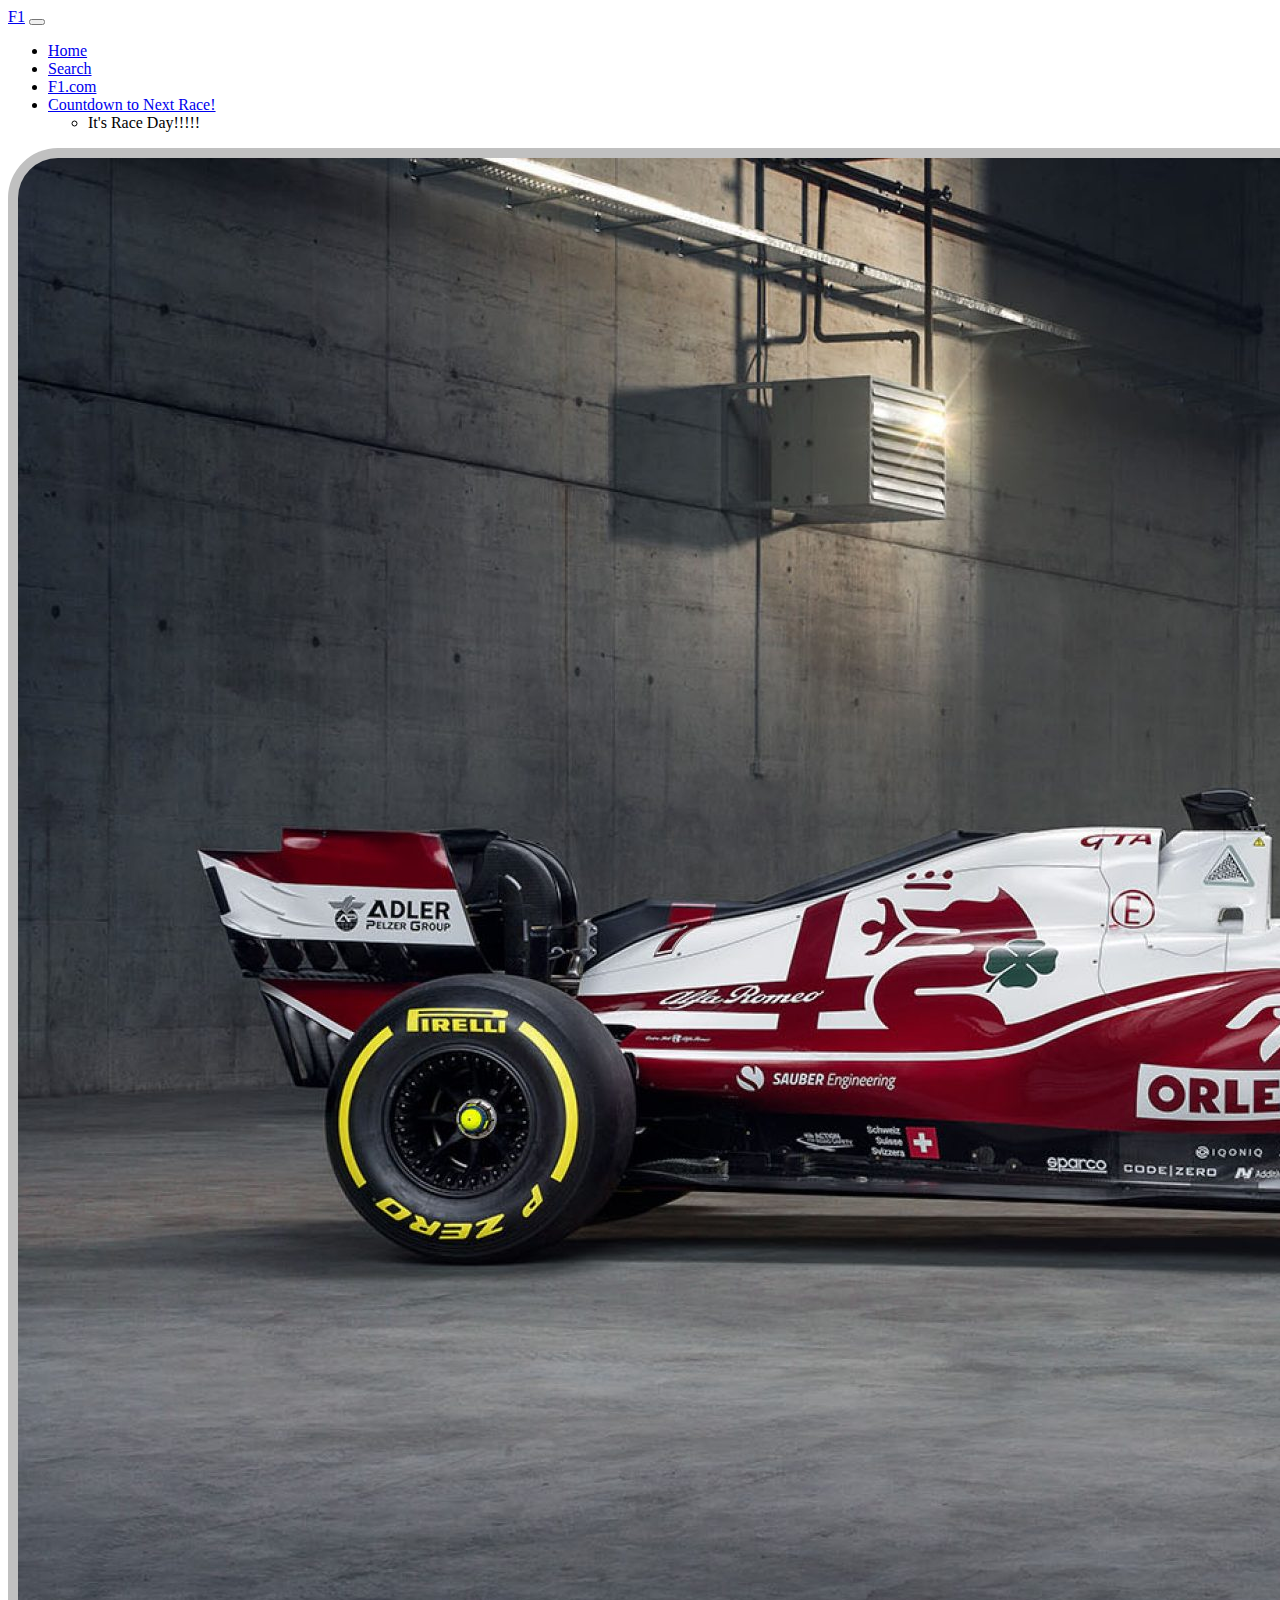
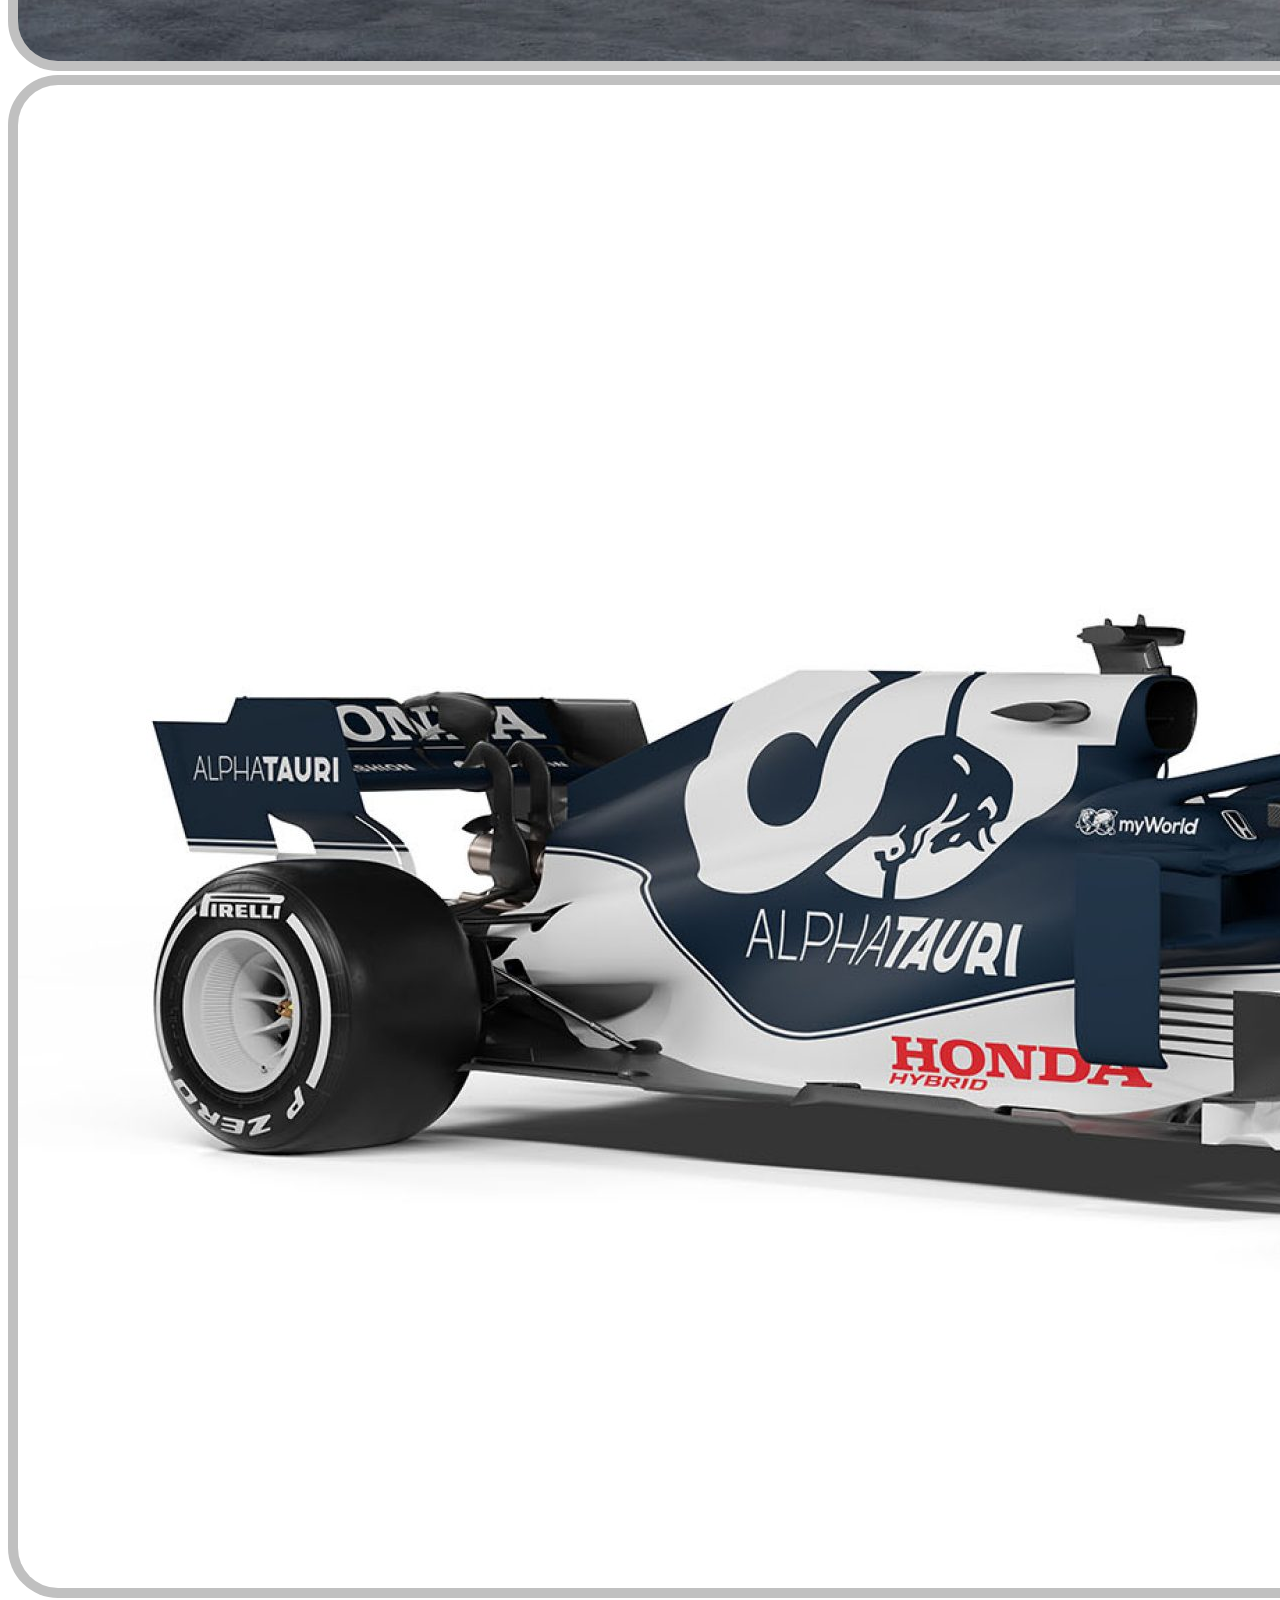
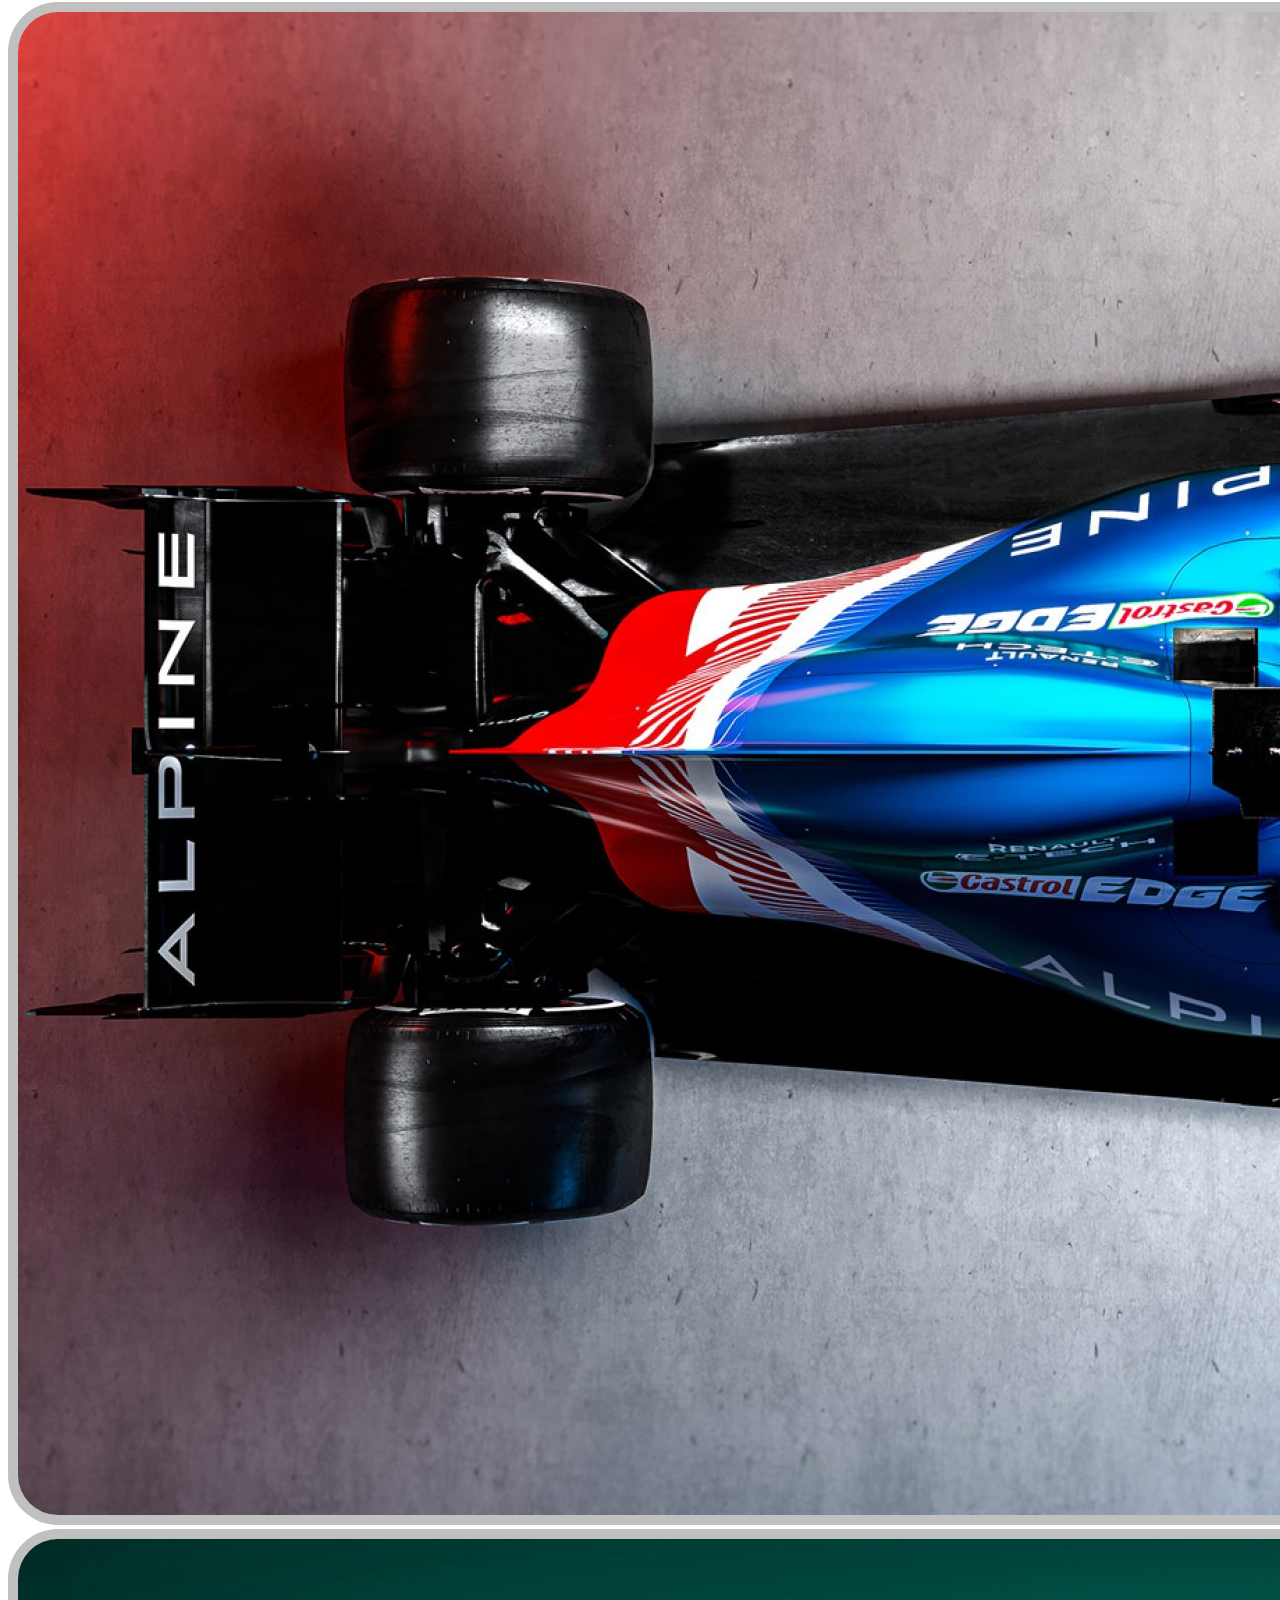
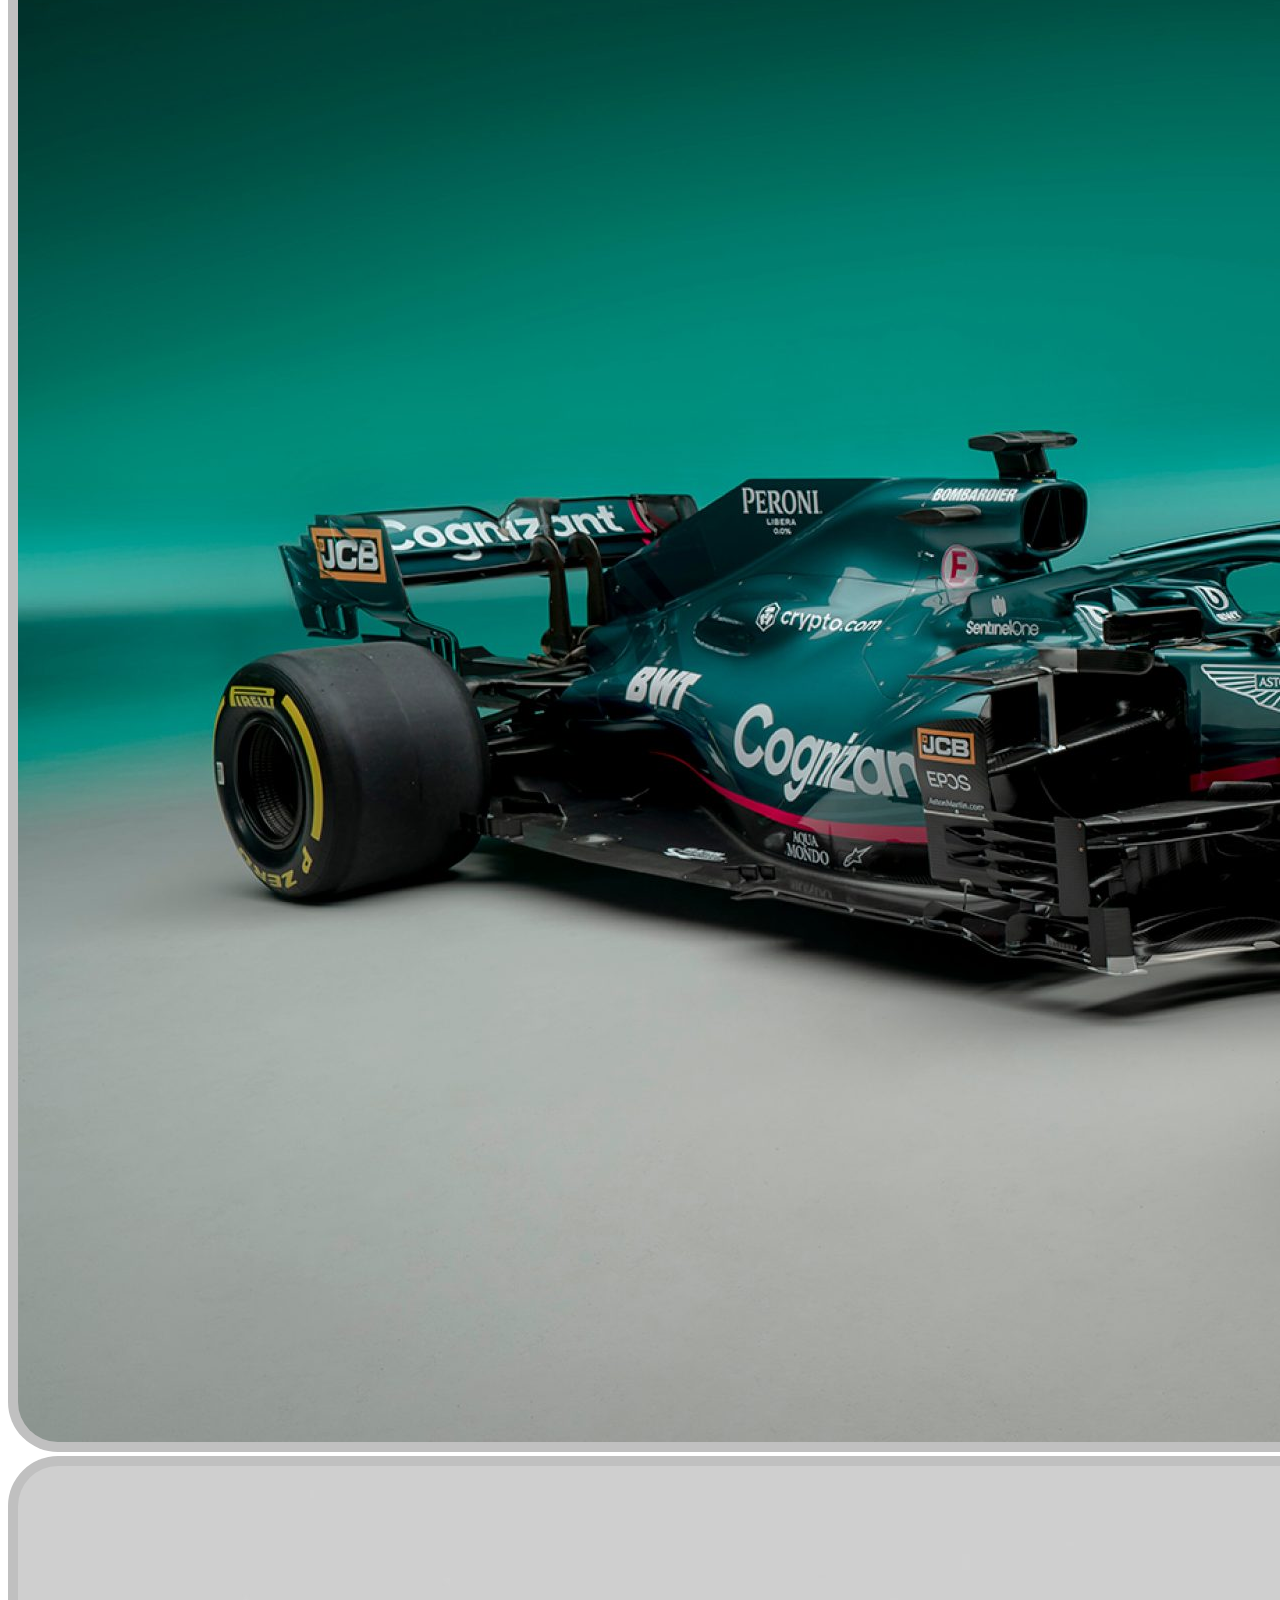
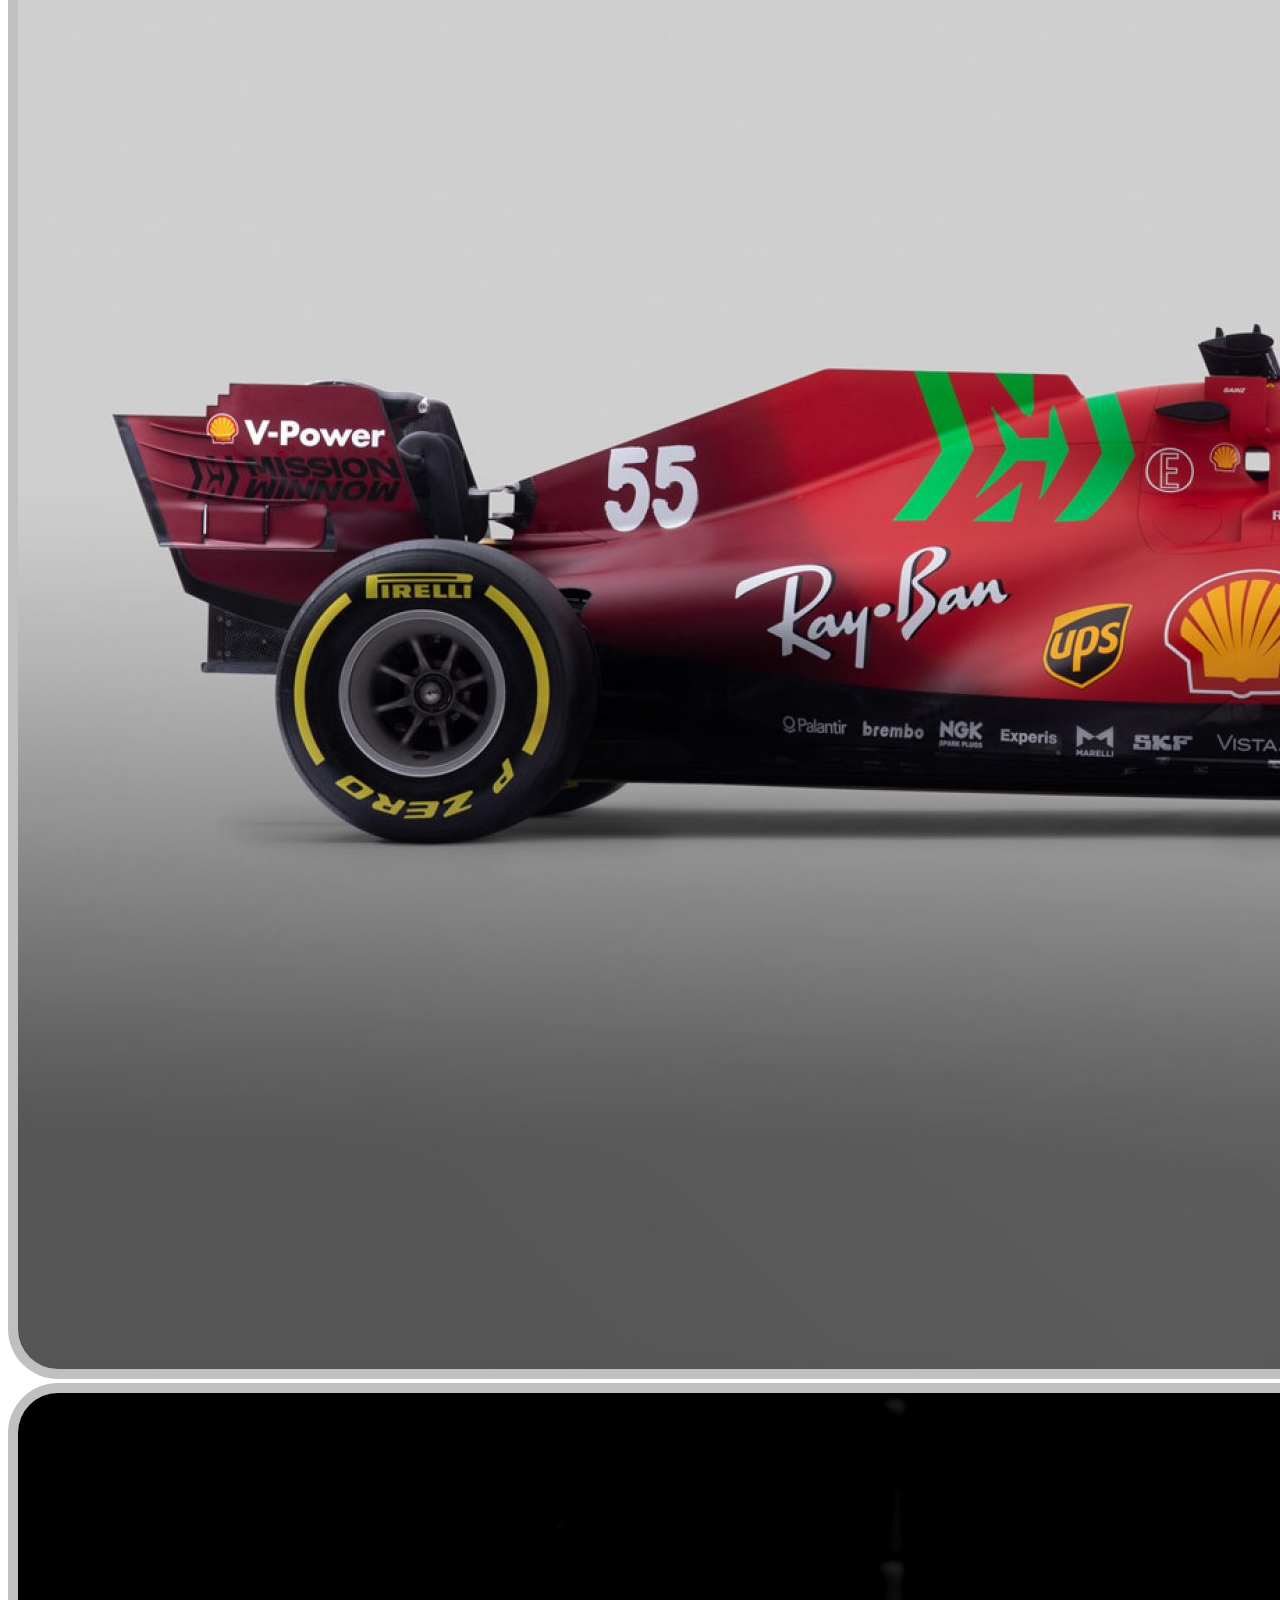
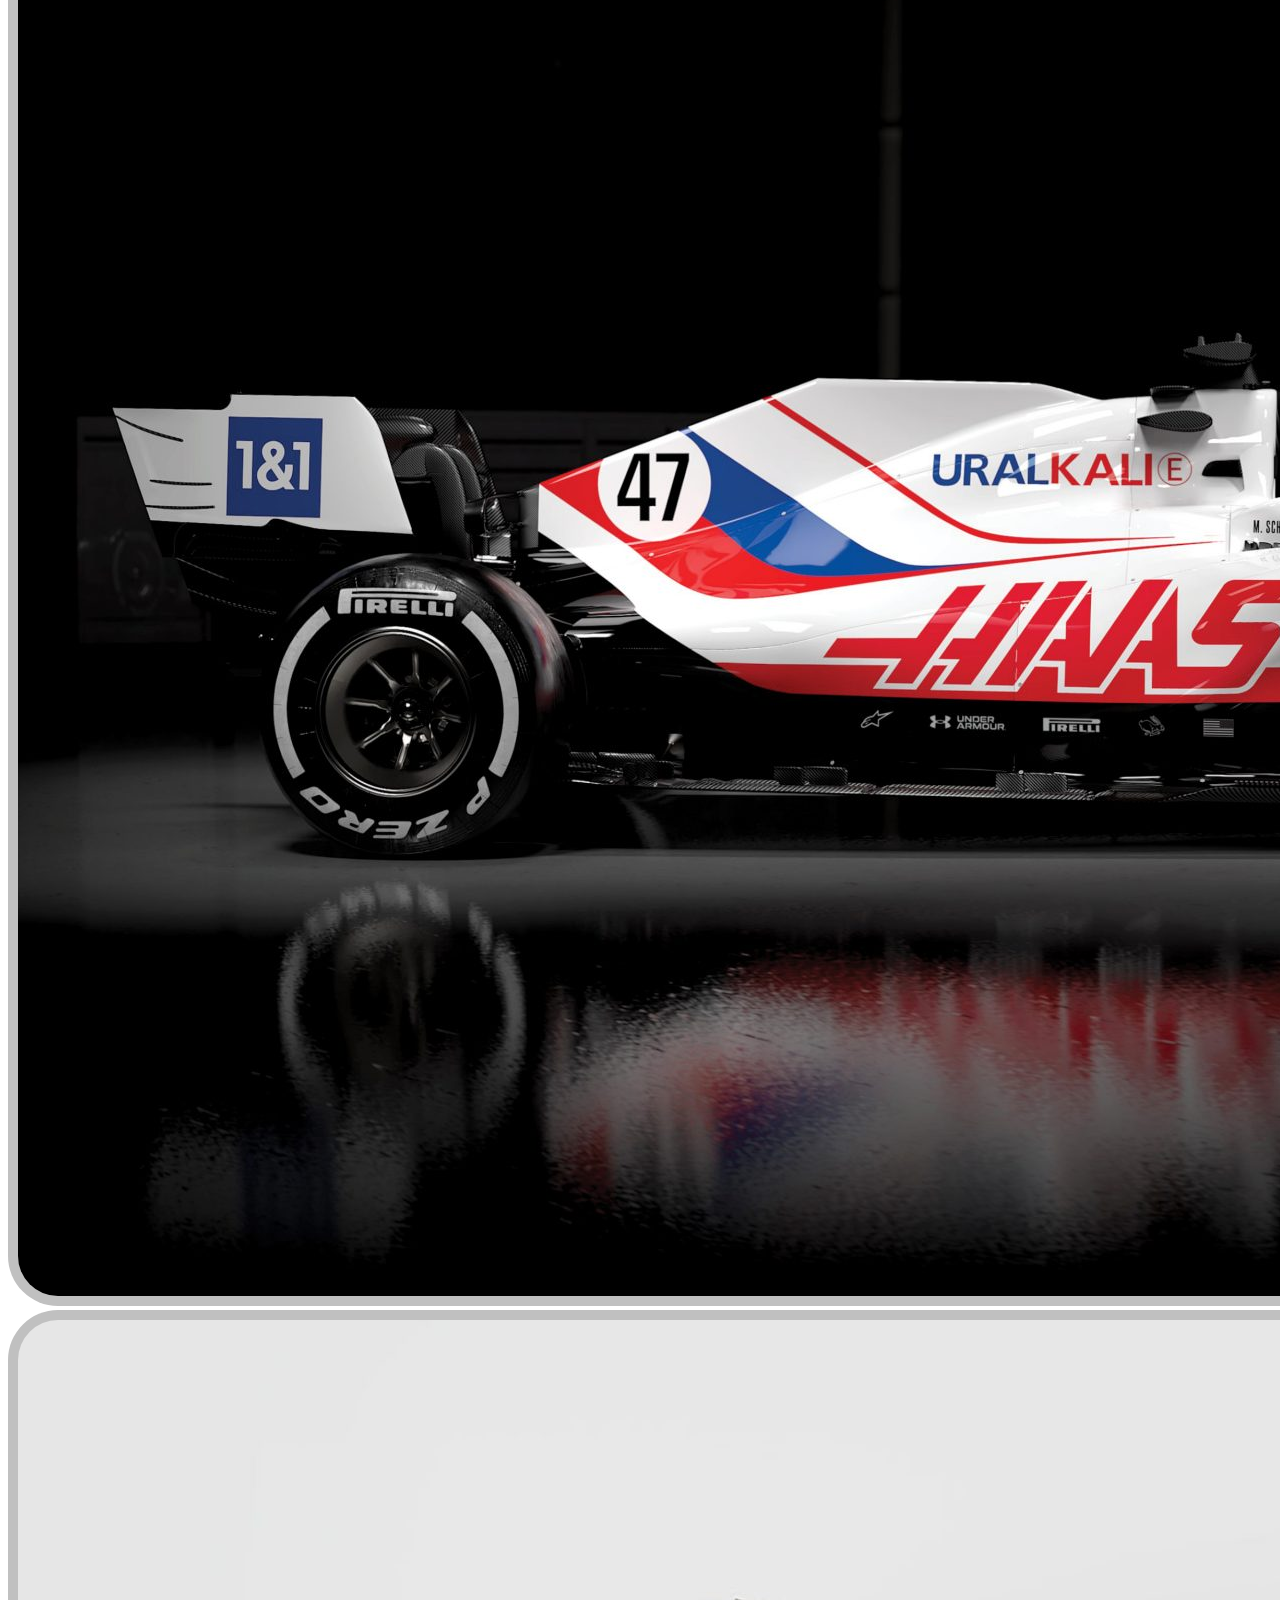
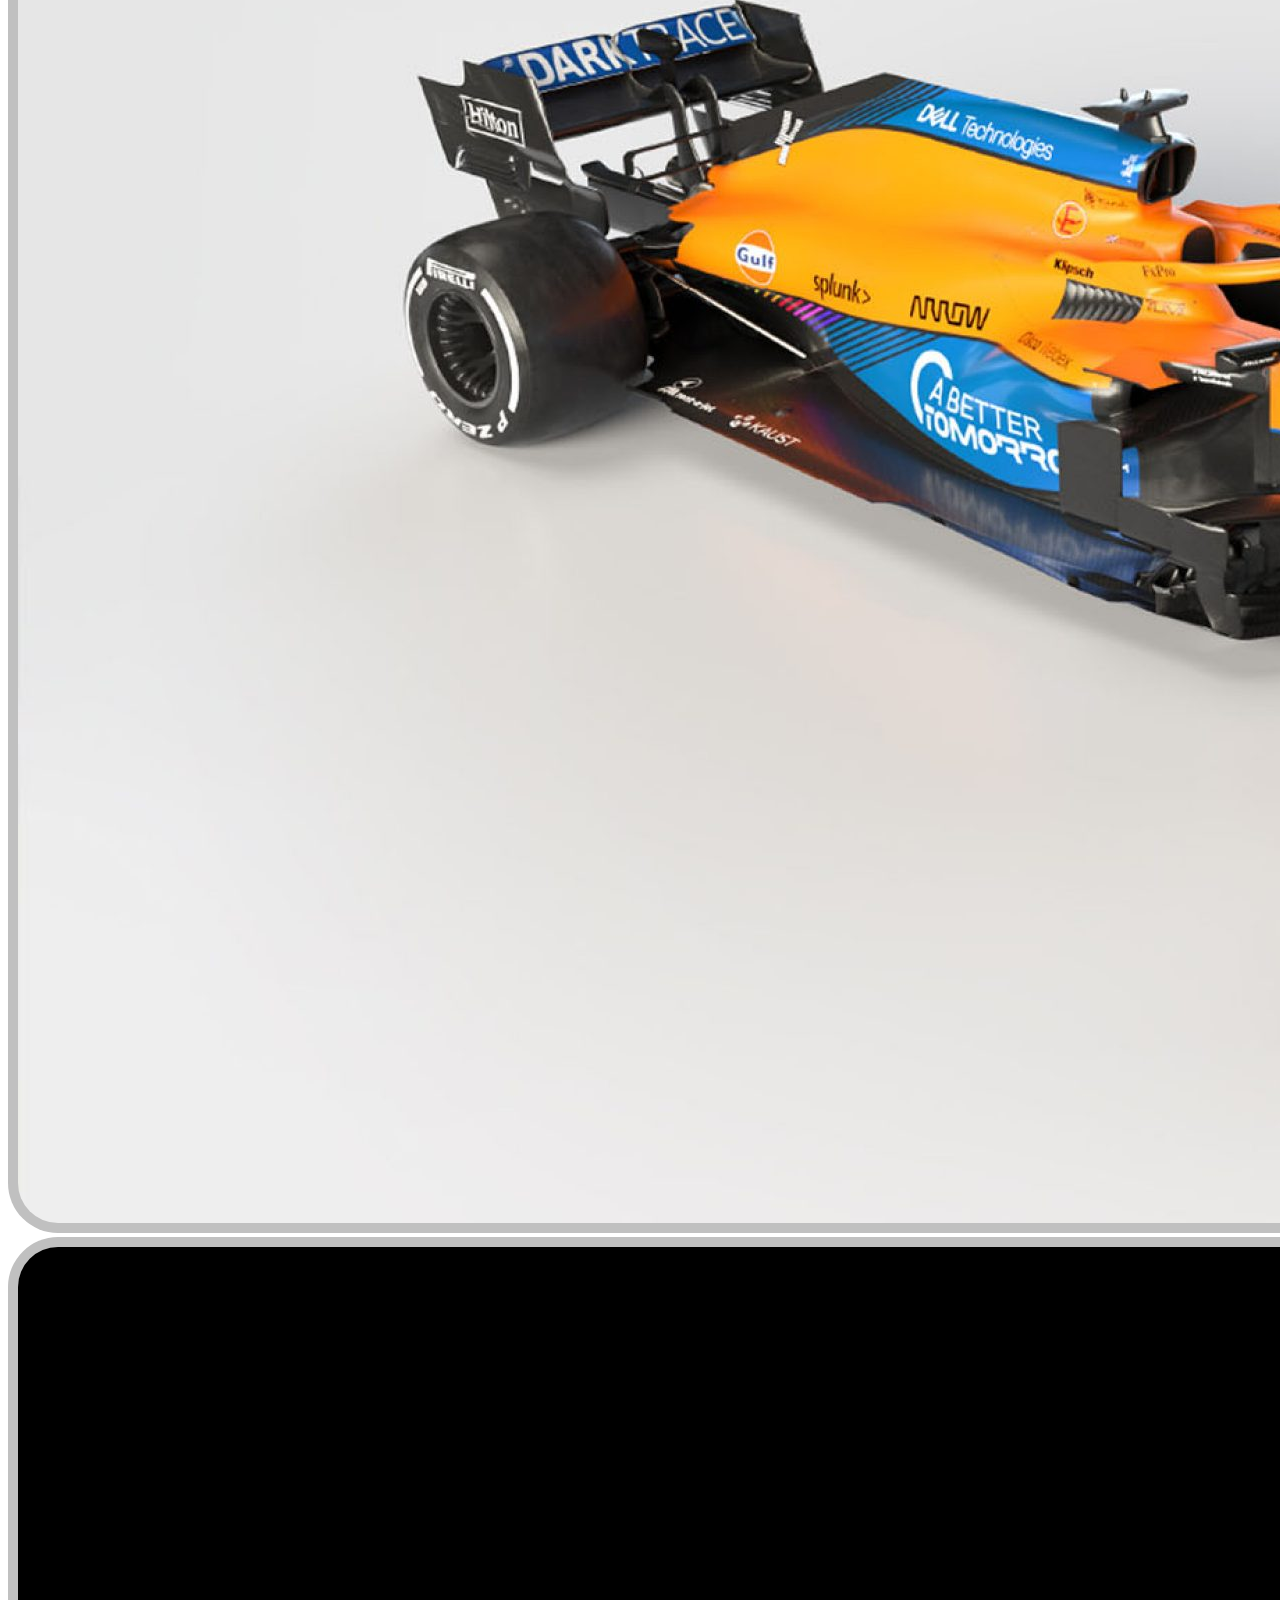
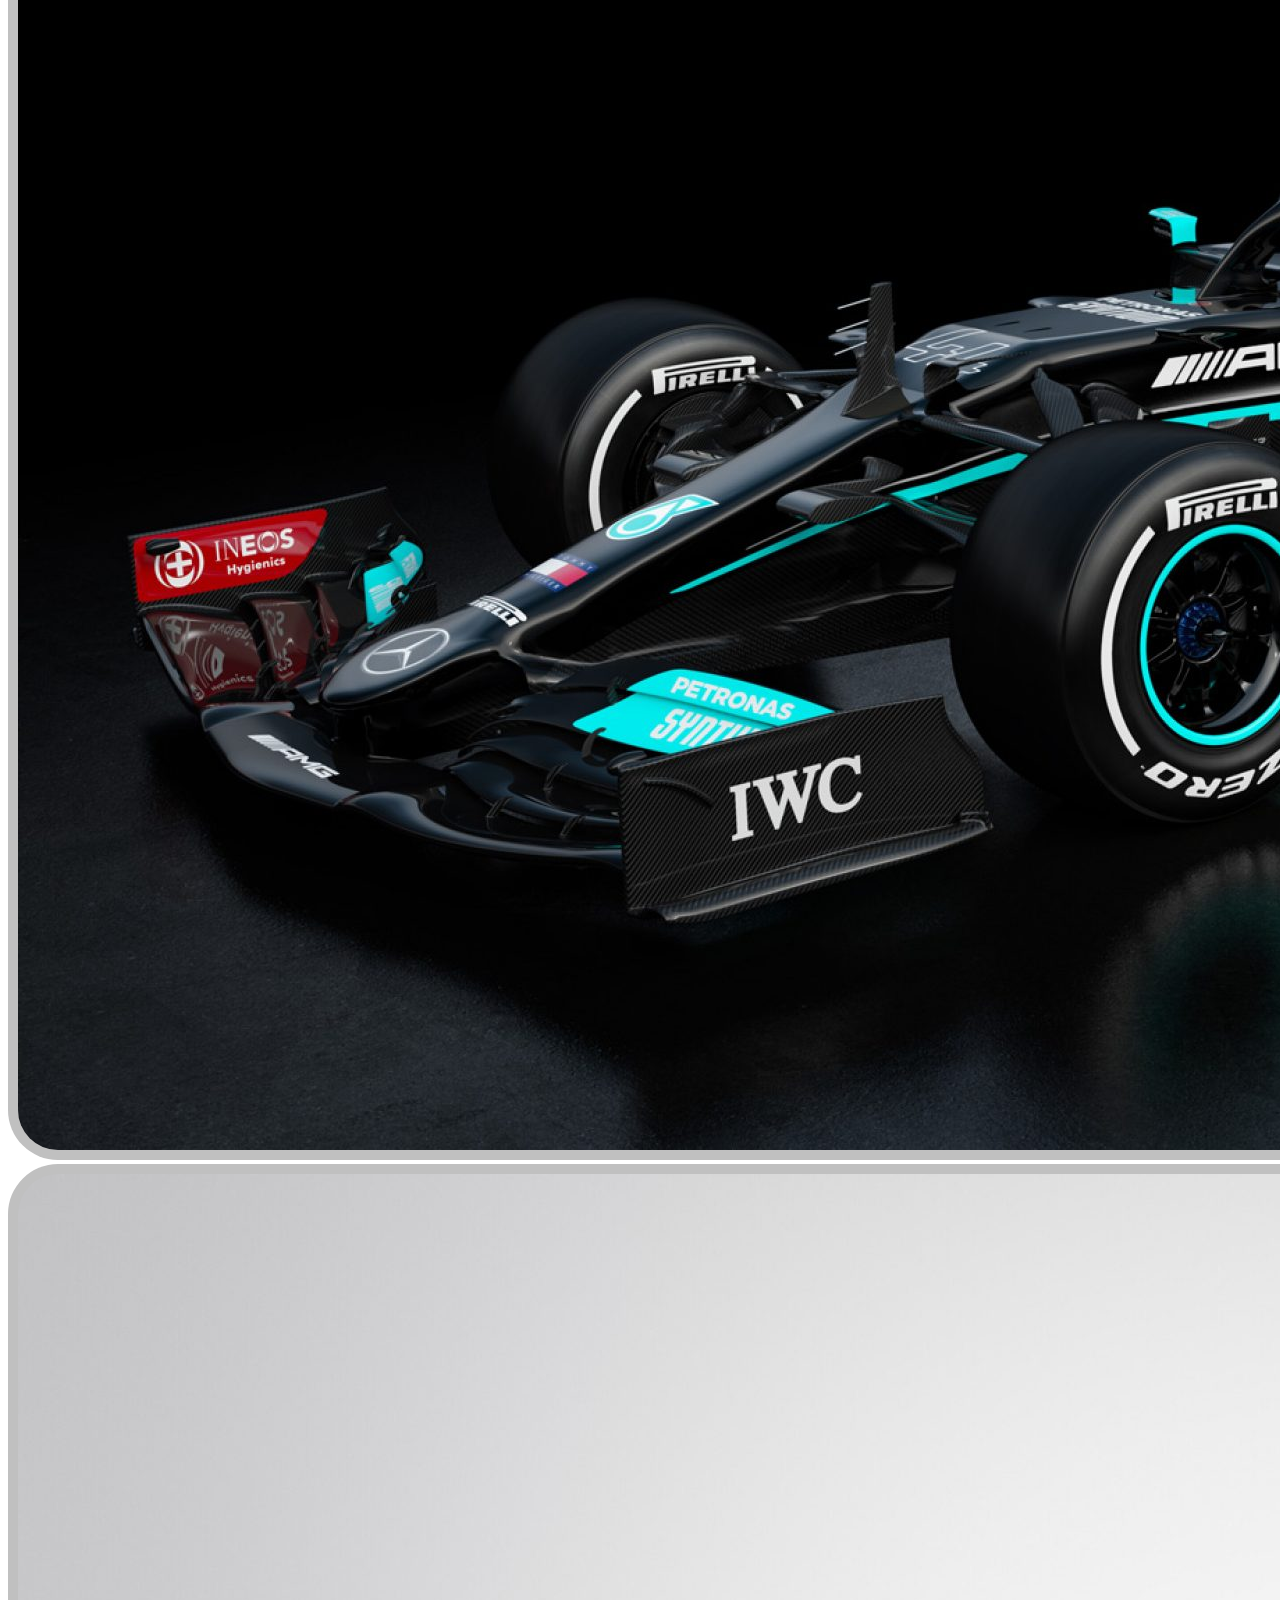
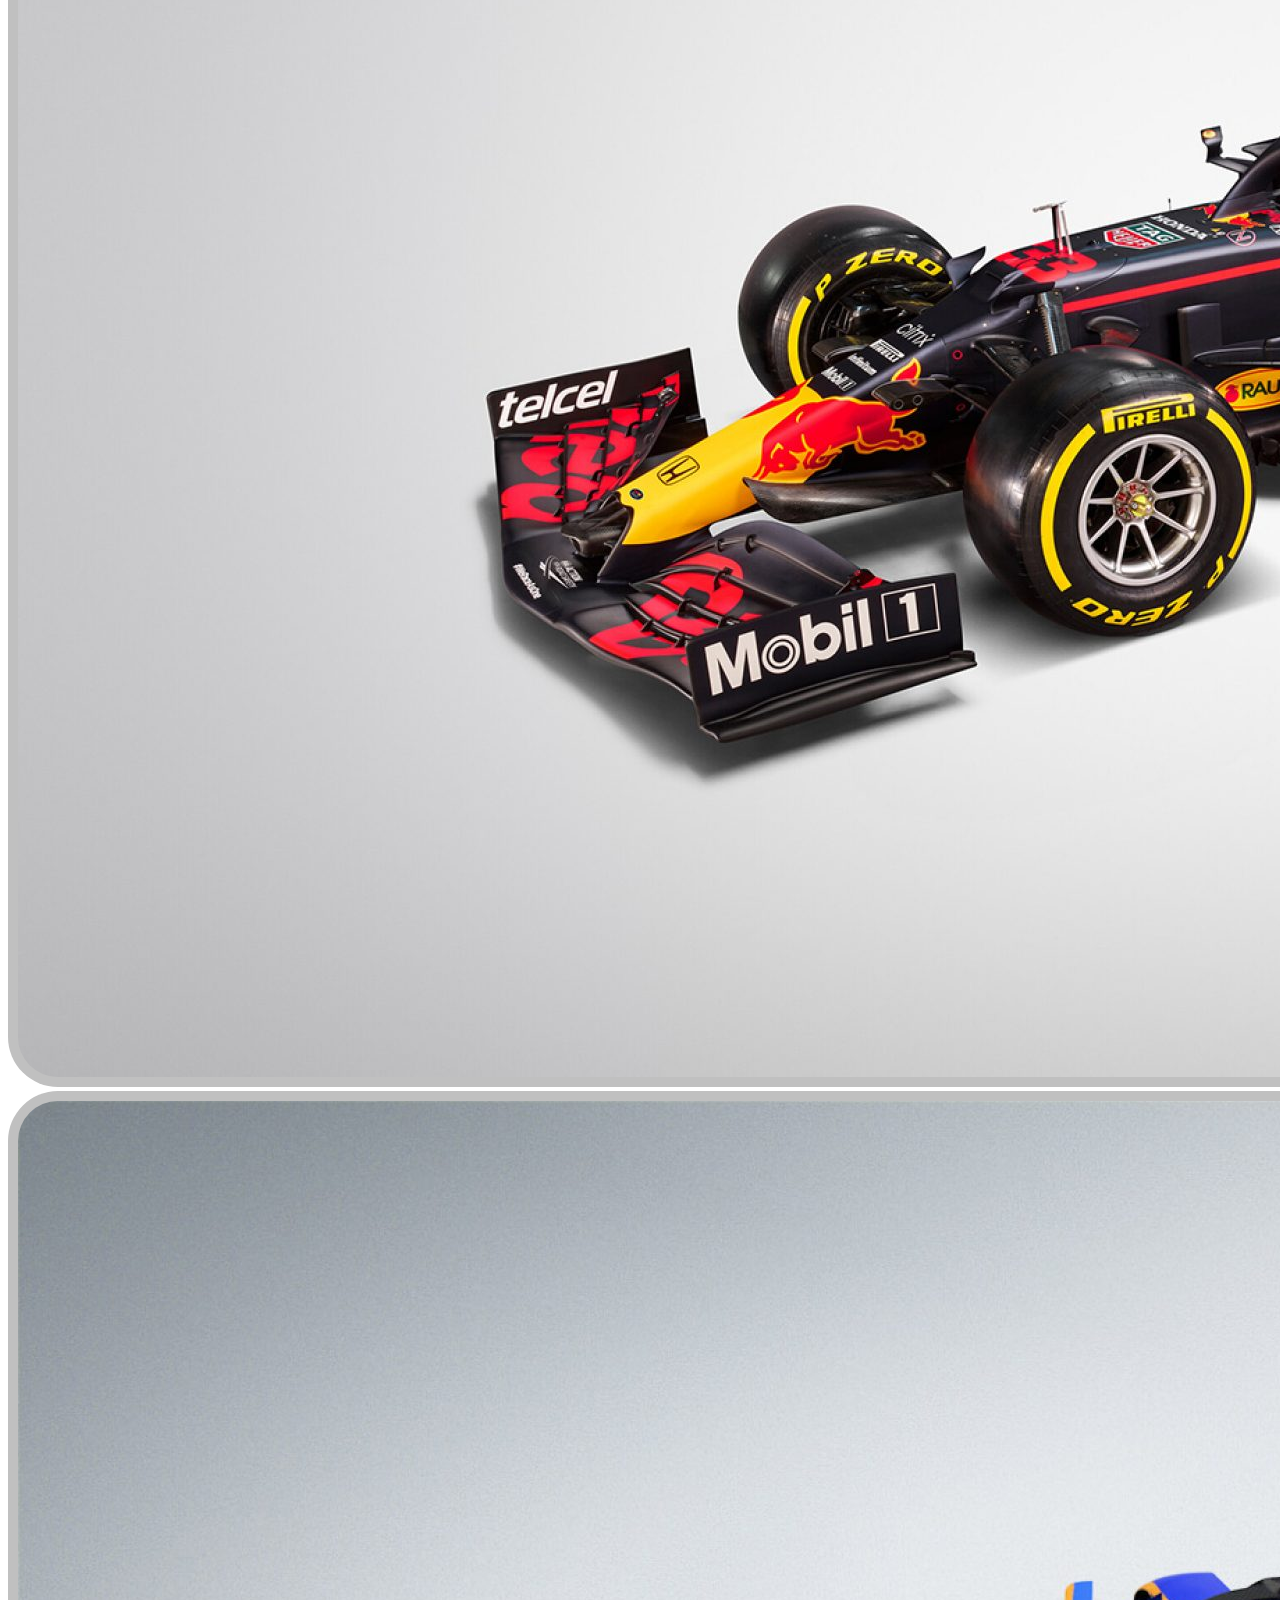
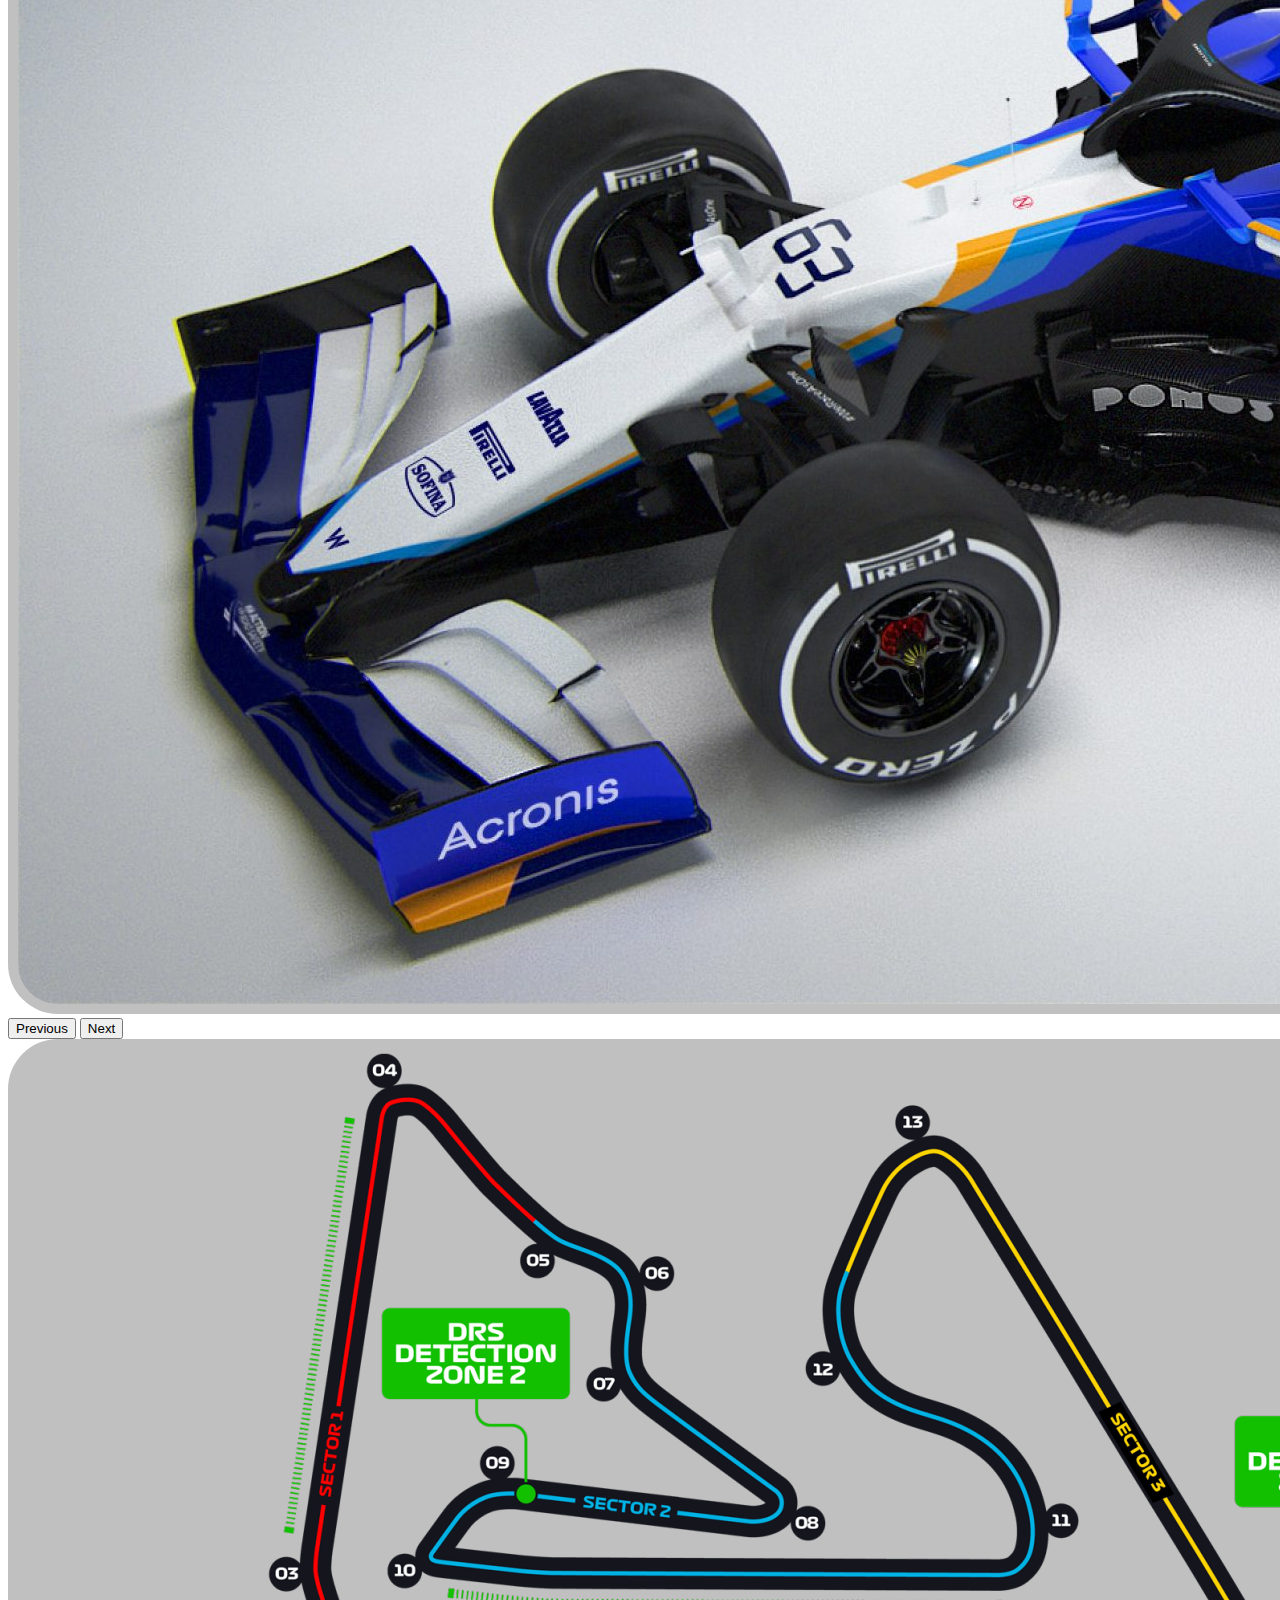
<file: main.html>
<!DOCTYPE html>
<html lang="en">
  <head>
    <meta charset="UTF-8" />
    <meta http-equiv="X-UA-Compatible" content="IE=edge" />
    <meta name="viewport" content="width=device-width, initial-scale=1.0" />
    <title>Search F1 | The newest Portal to All F1 Stats</title>
    <link
      href="https://cdn.jsdelivr.net/npm/bootstrap@5.0.0-beta2/dist/css/bootstrap.min.css"
      rel="stylesheet"
      integrity="sha384-BmbxuPwQa2lc/FVzBcNJ7UAyJxM6wuqIj61tLrc4wSX0szH/Ev+nYRRuWlolflfl"
      crossorigin="anonymous"
    />
    <!-- Google font style sheet if needed -->
    <link rel="stylesheet" href="./css/main.css" />
  </head>
  <body>
    <div class="container-fluid">
      <nav class="navbar navbar-expand-lg navbar-light bg-light">
        <div class="container-fluid">
          <a class="navbar-brand" href="#">F1</a>
          <button
            class="navbar-toggler"
            type="button"
            data-bs-toggle="collapse"
            data-bs-target="#navbarNav"
            aria-controls="navbarNav"
            aria-expanded="false"
            aria-label="Toggle navigation"
          >
            <span class="navbar-toggler-icon"></span>
          </button>
          <div class="collapse navbar-collapse" id="navbarNav">
            <ul class="navbar-nav">
              <li class="nav-item">
                <a
                  class="nav-link active"
                  aria-current="page"
                  target="blank"
                  href="#"
                  >Home</a
                >
              </li>
              <li class="nav-item">
                <a class="nav-link" target="blank" href="./search.html"
                  >Search</a
                >
              </li>
              <li class="nav-item">
                <a
                  class="nav-link"
                  target="blank"
                  href="https://www.formula1.com/en.html"
                  >F1.com</a
                >
              </li>
              <li class="nav-item dropdown">
                <a
                  class="nav-link dropdown-toggle"
                  href="#"
                  id="navbarDropdownMenuLink"
                  role="button"
                  data-bs-toggle="dropdown"
                  aria-expanded="false"
                >
                  Countdown to Next Race!
                </a>
                <ul class="dropdown-menu" aria-labelledby="dropdownMenuOffset">
                  <li>
                    <a class="dropdown-item"
                      ><div id="timer" class="pos"></div
                    ></a>
                  </li>
                </ul>
              </li>
            </ul>
          </div>
        </div>
      </nav>
    </div>

    <div class="container-fluid d-sm-inline-flex">
      <div class="container-fluid w-50 h-50">
        <div
          id="carouselExampleCaptions"
          class="carousel slide"
          data-bs-ride="carousel"
        >
          <div class="carousel-indicators">
            <button
              type="button"
              data-bs-target="#carouselExampleCaptions"
              data-bs-slide-to="0"
              class="active"
              aria-label="Alfa Romeo"
              hidden
            ></button>
            <button
              type="button"
              data-bs-target="#carouselExampleCaptions"
              data-bs-slide-to="1"
              aria-label="Alpha Tauri"
              hidden
            ></button>
            <button
              type="button"
              data-bs-target="#carouselExampleCaptions"
              data-bs-slide-to="2"
              aria-label="Alpine"
              hidden
            ></button>
            <button
              type="button"
              data-bs-target="#carouselExampleCaptions"
              data-bs-slide-to="3"
              aria-label="Aston Martin"
              hidden
            ></button>
            <button
              type="button"
              data-bs-target="#carouselExampleCaptions"
              data-bs-slide-to="4"
              aria-label="Ferrari"
              hidden
            ></button>
            <button
              type="button"
              data-bs-target="#carouselExampleCaptions"
              data-bs-slide-to="5"
              aria-label="Haas"
              hidden
            ></button>
            <button
              type="button"
              data-bs-target="#carouselExampleCaptions"
              data-bs-slide-to="6"
              aria-label="Mclaren"
              hidden
            ></button>
            <button
              type="button"
              data-bs-target="#carouselExampleCaptions"
              data-bs-slide-to="7"
              aria-label="Mercedes"
              hidden
            ></button>
            <button
              type="button"
              data-bs-target="#carouselExampleCaptions"
              data-bs-slide-to="8"
              aria-label="Red Bull"
              hidden
            ></button>
            <button
              type="button"
              data-bs-target="#carouselExampleCaptions"
              data-bs-slide-to="9"
              aria-label="Williams"
              hidden
            ></button>
          </div>
          <div class="carousel-inner">
            <div class="carousel-item active" data-bs-interval="5000">
              <a href="https://www.formula1.com/en/teams/Alfa-Romeo-Racing.html" target="_blank">
                <img
                src="./assets/drivers/alfaRomeo.jpeg"
                class="d-block w-100"
                alt="Alfa Romeo"
                />
              </a>
              <div class="carousel-caption d-none d-md-block"></div>
            </div>
            <div class="carousel-item" data-bs-interval="5000">
              <a href="https://www.formula1.com/en/teams/AlphaTauri.html" target="_blank">
                <img
                src="./assets/drivers/alphaTuari.jpeg"
                class="d-block w-100"
                alt="Alpha Tauri"
                />
              </a>
              <div class="carousel-caption d-none d-md-block"></div>
            </div>
            <div class="carousel-item" data-bs-interval="5000">
              <a href="https://www.formula1.com/en/teams/Alpine.html" target="_blank">
                <img
                src="./assets/drivers/alpine.jpeg"
                class="d-block w-100"
                alt="Alpine"
                />
              </a>
              <div class="carousel-caption d-none d-md-block"></div>
            </div>
            <div class="carousel-item" data-bs-interval="5000">
              <a href="https://www.formula1.com/en/teams/Aston-Martin.html" target="_blank">
                <img
                src="./assets/drivers/astonMartin.jpeg"
                class="d-block w-100"
                alt="Aston Martin"
                />
              </a>
              <div class="carousel-caption d-none d-md-block"></div>
            </div>
            <div class="carousel-item" data-bs-interval="5000">
              <a href="https://www.formula1.com/en/teams/Ferrari.html" target="_blank">
                <img
                src="./assets/drivers/ferrari.jpeg"
                class="d-block w-100"
                alt="Ferrari"
                />
              </a>
              <div class="carousel-caption d-none d-md-block"></div>
            </div>
            <div class="carousel-item" data-bs-interval="5000">
              <a href="https://www.formula1.com/en/teams/Haas-F1-Team.html" target="_blank">
                <img
                src="./assets/drivers/haas.jpeg"
                class="d-block w-100"
                alt="Haas"
                />
              </a>
              <div class="carousel-caption d-none d-md-block"></div>
            </div>
            <div class="carousel-item" data-bs-interval="5000">
              <a href="https://www.formula1.com/en/teams/McLaren.html" target="_blank">
                <img
                src="./assets/drivers/mclaren.jpeg"
                class="d-block w-100"
                alt="Mclaren"
                />
              </a>
              <div class="carousel-caption d-none d-md-block"></div>
            </div>
            <div class="carousel-item" data-bs-interval="5000">
              <a href="https://www.formula1.com/en/teams/Mercedes.html" target="_blank">
                <img
                src="./assets/drivers/mercedes.jpeg"
                class="d-block w-100"
                alt="Mercedes"
                />
              </a>
              <div class="carousel-caption d-none d-md-block"></div>
            </div>
            <div class="carousel-item" data-bs-interval="5000">
              <a href="https://www.formula1.com/en/teams/Red-Bull-Racing.html" target="_blank">
                <img
                src="./assets/drivers/redBull.jpeg"
                class="d-block w-100"
                alt="Red Bull"
                />
              </a>
              <div class="carousel-caption d-none d-md-block"></div>
            </div>
            <div class="carousel-item" data-bs-interval="5000">
              <a href="https://www.formula1.com/en/teams/Williams.html" target="_blank">
                <img
                src="./assets/drivers/williams.jpeg"
                class="d-block w-100"
                alt="Williams"
                />
              </a>
              <div class="carousel-caption d-none d-md-block"></div>
            </div>
          </div>
          <button
            class="carousel-control-prev"
            type="button"
            data-bs-target="#carouselExampleCaptions"
            data-bs-slide="prev"
          >
            <span class="carousel-control-prev-icon" aria-hidden="true"></span>
            <span class="visually-hidden">Previous</span>
          </button>
          <button
            class="carousel-control-next"
            type="button"
            data-bs-target="#carouselExampleCaptions"
            data-bs-slide="next"
          >
            <span class="carousel-control-next-icon" aria-hidden="true"></span>
            <span class="visually-hidden">Next</span>
          </button>
        </div>
        <div class="container-fluid"></div>
      </div>

      <div
        id="carouselExampleDark"
        class="carousel carousel-dark slide container-fluid w-50 h-50"
        data-bs-ride="carousel"
      >
        <div class="carousel-indicators">
          <button
            type="button"
            data-bs-target="#carouselExampleDark"
            data-bs-slide-to="0"
            class="active"
            aria-current="true"
            aria-label="Slide 1"
            hidden
          ></button>
          <button
            type="button"
            data-bs-target="#carouselExampleDark"
            data-bs-slide-to="1"
            aria-label="Slide 2"
            hidden
          ></button>
          <button
            type="button"
            data-bs-target="#carouselExampleDark"
            data-bs-slide-to="2"
            aria-label="Slide 3"
            hidden
          ></button>
          <button
            type="button"
            data-bs-target="#carouselExampleDark"
            data-bs-slide-to="3"
            aria-label="Slide 4"
            hidden
          ></button>
          <button
            type="button"
            data-bs-target="#carouselExampleDark"
            data-bs-slide-to="4"
            aria-label="Slide 5"
            hidden
          ></button>
          <button
            type="button"
            data-bs-target="#carouselExampleDark"
            data-bs-slide-to="5"
            aria-label="Slide 6"
            hidden
          ></button>
          <button
            type="button"
            data-bs-target="#carouselExampleDark"
            data-bs-slide-to="6"
            aria-label="Slide 7"
            hidden
          ></button>
          <button
            type="button"
            data-bs-target="#carouselExampleDark"
            data-bs-slide-to="7"
            aria-label="Slide 8"
            hidden
          ></button>
          <button
            type="button"
            data-bs-target="#carouselExampleDark"
            data-bs-slide-to="8"
            aria-label="Slide 9"
            hidden
          ></button>
          <button
            type="button"
            data-bs-target="#carouselExampleDark"
            data-bs-slide-to="9"
            aria-label="Slide 10"
            hidden
          ></button>
          <button
            type="button"
            data-bs-target="#carouselExampleDark"
            data-bs-slide-to="10"
            aria-label="Slide 11"
            hidden
          ></button>
          <button
            type="button"
            data-bs-target="#carouselExampleDark"
            data-bs-slide-to="11"
            aria-label="Slide 12"
            hidden
          ></button>
          <button
            type="button"
            data-bs-target="#carouselExampleDark"
            data-bs-slide-to="12"
            aria-label="Slide 13"
            hidden
          ></button>
          <button
            type="button"
            data-bs-target="#carouselExampleDark"
            data-bs-slide-to="13"
            aria-label="Slide 14"
            hidden
          ></button>
          <button
            type="button"
            data-bs-target="#carouselExampleDark"
            data-bs-slide-to="14"
            aria-label="Slide 15"
            hidden
          ></button>
          <button
            type="button"
            data-bs-target="#carouselExampleDark"
            data-bs-slide-to="15"
            aria-label="Slide 16"
            hidden
          ></button>
          <button
            type="button"
            data-bs-target="#carouselExampleDark"
            data-bs-slide-to="16"
            aria-label="Slide 17"
            hidden
          ></button>
          <button
            type="button"
            data-bs-target="#carouselExampleDark"
            data-bs-slide-to="17"
            aria-label="Slide 18"
            hidden
          ></button>
          <button
            type="button"
            data-bs-target="#carouselExampleDark"
            data-bs-slide-to="18"
            aria-label="Slide 19"
            hidden
          ></button>
          <button
            type="button"
            data-bs-target="#carouselExampleDark"
            data-bs-slide-to="19"
            aria-label="Slide 20"
            hidden
          ></button>
          <button
            type="button"
            data-bs-target="#carouselExampleDark"
            data-bs-slide-to="20"
            aria-label="Slide 21"
            hidden
          ></button>
          <button
            type="button"
            data-bs-target="#carouselExampleDark"
            data-bs-slide-to="21"
            aria-label="Slide 22"
            hidden
          ></button>
          <button
            type="button"
            data-bs-target="#carouselExampleDark"
            data-bs-slide-to="22"
            aria-label="Slide 23"
            hidden
          ></button>
        </div>
        <div class="carousel-inner">
          <div class="carousel-item active" data-bs-interval="5000">
            <a href="https://www.formula1.com/en/racing/2021/Bahrain.html" target="_blank">
              <img
              src="./assets/Tracks/bahrain.png"
              class="d-block w-100"
              alt="Bahrain"
              />
            </a>
            <div
              class="carousel-caption position-absolute d-block d-md-block"
            ></div>
          </div>
          <div class="carousel-item" data-bs-interval="5000">
            <a href="https://www.formula1.com/en/racing/2021/EmiliaRomagna.html" target="_blank">
              <img
              src="./assets/Tracks/imola.png"
              class="d-block w-100"
              alt="Imola"
              />
            </a>
              <div
              class="carousel-caption position-absolute d-block d-md-block"
            ></div>
          </div>
          <div class="carousel-item" data-bs-interval="5000">
            <a href="https://www.formula1.com/en/racing/2021/Portugal.html" target="_blank">
              <img
              src="./assets/Tracks/portimao.png"
              class="d-block w-100"
              alt="Portimao"
              />
            </a>
              <div
              class="carousel-caption position-absolute d-block d-md-block"
            ></div>
          </div>
          <div class="carousel-item" data-bs-interval="5000">
            <a href="https://www.formula1.com/en/racing/2021/Spain.html" target="_blank">
              <img
              src="./assets/Tracks/catalunya.png"
              class="d-block w-100"
              alt="Spain"
              />
            </a>
            <div
              class="carousel-caption position-absolute d-block d-md-block"
            ></div>
          </div>
          <div class="carousel-item" data-bs-interval="5000">
            <a href="https://www.formula1.com/en/racing/2021/Monaco.html" target="_blank">
              <img
              src="./assets/Tracks/monaco.png"
              class="d-block w-100"
              alt="Monaco"
              />
            </a>
              <div
              class="carousel-caption position-absolute d-block d-md-block"
            ></div>
          </div>
          <div class="carousel-item" data-bs-interval="5000">
            <a href="https://www.formula1.com/en/racing/2021/Azerbaijan.html" target="_blank">
              <img
              src="./assets/Tracks/baku.png"
              class="d-block w-100"
              alt="Baku"
              />
            </a>
            <div
              class="carousel-caption position-absolute d-block d-md-block"
            ></div>
          </div>
          <div class="carousel-item" data-bs-interval="5000">
            <a href="https://www.formula1.com/en/racing/2021/Canada.html" target="_blank">
              <img
              src="./assets/Tracks/canada.png"
              class="d-block w-100"
              alt="Canada"
              />
            </a>
              <div
              class="carousel-caption position-absolute d-block d-md-block"
            ></div>
          </div>
          <div class="carousel-item" data-bs-interval="5000">
            <a href="https://www.formula1.com/en/racing/2021/France.html" target="_blank">
              <img
              src="./assets/Tracks/france.png"
              class="d-block w-100"
              alt="Frace"
              />
            </a>
            <div
              class="carousel-caption position-absolute d-block d-md-block"
            ></div>
          </div>
          <div class="carousel-item" data-bs-interval="5000">
            <a href="https://www.formula1.com/en/racing/2021/Austria.html" target="_blank">
              <img
              src="./assets/Tracks/spielberg.png"
              class="d-block w-100"
              alt="spielburg"
              />
            </a>
            <div
              class="carousel-caption position-absolute d-block d-md-block"
            ></div>
          </div>
          <div class="carousel-item" data-bs-interval="5000">
            <a href="https://www.formula1.com/en/racing/2021/Great_Britain.html" target="_blank">
              <img
              src="./assets/Tracks/sliverstone.png"
              class="d-block w-100"
              alt="silverstone"
              />
            </a>
            <div
              class="carousel-caption position-absolute d-block d-md-block"
            ></div>
          </div>
          <div class="carousel-item" data-bs-interval="5000">
            <a href="https://www.formula1.com/en/racing/2021/Hungary.html" target="_blank">
              <img
              src="./assets/Tracks/hungaroring.png"
              class="d-block w-100"
              alt="hungary"
              />
            </a>
            <div
              class="carousel-caption position-absolute d-block d-md-block"
            ></div>
          </div>
          <div class="carousel-item" data-bs-interval="5000">
            <a href="https://www.formula1.com/en/racing/2021/Belgium.html" target="_blank">
              <img
              src="./assets/Tracks/spa.png"
              class="d-block w-100 t"
              alt="spa"
              />
            </a>
            <div
              class="carousel-caption position-absolute d-block d-md-block"
            ></div>
          </div>
          <div class="carousel-item" data-bs-interval="5000">
            <a href="https://www.formula1.com/en/racing/2021/Netherlands.html" target="_blank">
              <img
              src="./assets/Tracks/Zandvoort.png"
              class="d-block w-100"
              alt="zandvoort"
              />
            </a>
            <div
              class="carousel-caption position-absolute d-block d-md-block"
            ></div>
          </div>
          <div class="carousel-item" data-bs-interval="5000">
            <a href="https://www.formula1.com/en/racing/2021/Italy.html" target="_blank">
              <img
              src="./assets/Tracks/monza.png"
              class="d-block w-100"
              alt="monza"
              />
            </a>
              <div
              class="carousel-caption position-absolute d-block d-md-block"
            ></div>
          </div>
          <div class="carousel-item" data-bs-interval="5000">
            <a href="https://www.formula1.com/en/racing/2021/Russia.html" target="_blank">
              <img
              src="./assets/Tracks/sochi.png"
              class="d-block w-100"
              alt="sochi"
              />
            </a>
            <div
              class="carousel-caption position-absolute d-block d-md-block"
            ></div>
          </div>
          <div class="carousel-item" data-bs-interval="5000">
            <a href="https://www.formula1.com/en/racing/2021/Singapore.html" target="_blank">
              <img
              src="./assets/Tracks/singapore.png"
              class="d-block w-100"
              alt="singapore"
              />
            </a>
            <div
              class="carousel-caption position-absolute d-block d-md-block"
            ></div>
          </div>
          <div class="carousel-item" data-bs-interval="5000">
            <a href="https://www.formula1.com/en/racing/2021/Japan.html" target="_blank">
              <img
              src="./assets/Tracks/suzuka.png"
              class="d-block w-100"
              alt="suzuka"
              />
            </a>
            <div
              class="carousel-caption position-absolute d-block d-md-block"
            ></div>
          </div>
          <div class="carousel-item" data-bs-interval="5000">
            <a href="https://www.formula1.com/en/racing/2021/United_States.html" target="_blank">
              <img
              src="./assets/Tracks/cota.png"
              class="d-block w-100"
              alt="cota"
              />
            </a>
            <div
              class="carousel-caption position-absolute d-block d-md-block"
            ></div>
          </div>
          <div class="carousel-item" data-bs-interval="5000">
            <a href="https://www.formula1.com/en/racing/2021/Mexico.html" target="_blank">
              <img
              src="./assets/Tracks/mexico.png"
              class="d-block w-100"
              alt="mexico"
              />
            </a>
            <div
              class="carousel-caption position-absolute d-block d-md-block"
            ></div>
          </div>
          <div class="carousel-item" data-bs-interval="5000">
            <a href="https://www.formula1.com/en/racing/2021/Brazil.html" target="_blank">
              <img
              src="./assets/Tracks/brazil.png"
              class="d-block w-100"
              alt="Brazil"
              />
            </a>
            <div
              class="carousel-caption position-absolute d-block d-md-block"
            ></div>
          </div>
          <div class="carousel-item" data-bs-interval="5000">
            <a href="https://www.formula1.com/en/racing/2021/Australia.html" target="_blank">
              <img
              src="./assets/Tracks/australia.png"
              class="d-block w-100"
              alt="austalia"
              />
            </a>
            <div
              class="carousel-caption position-absolute d-block d-md-block"
            ></div>
          </div>
          <div class="carousel-item" data-bs-interval="5000">
            <a href="https://www.formula1.com/en/racing/2021/Saudi_Arabia.html" target="_blank">
              <img
              src="./assets/Tracks/saudiArabi.png"
              class="d-block w-100"
              alt="saudi"
              />
            </a>
            <div
              class="carousel-caption position-absolute d-block d-md-block"
            ></div>
          </div>
          <div class="carousel-item" data-bs-interval="5000">
            <a href="https://www.formula1.com/en/racing/2021/United_Arab_Emirates.html" target="_blank">
              <img
              src="./assets/Tracks/abuDhabi.png"
              class="d-block w-100"
              alt="abu dhabi"
              />
            </a>
            <div
              class="carousel-caption position-absolute d-block d-md-block"
            ></div>
          </div>
        </div>
        <button
          class="carousel-control-prev"
          type="button"
          data-bs-target="#carouselExampleDark"
          data-bs-slide="prev"
        >
          <span class="carousel-control-prev-icon" aria-hidden="true"></span>
          <span class="visually-hidden">Previous</span>
        </button>
        <button
          class="carousel-control-next"
          type="button"
          data-bs-target="#carouselExampleDark"
          data-bs-slide="next"
        >
          <span class="carousel-control-next-icon" aria-hidden="true"></span>
          <span class="visually-hidden">Next</span>
        </button>
      </div>
    </div>

    <!-- additional javascript links here -->
    <script src="./main.js"></script>
    <script
      src="https://cdn.jsdelivr.net/npm/bootstrap@5.0.0-beta2/dist/js/bootstrap.bundle.min.js"
      integrity="sha384-b5kHyXgcpbZJO/tY9Ul7kGkf1S0CWuKcCD38l8YkeH8z8QjE0GmW1gYU5S9FOnJ0"
      crossorigin="anonymous"
    ></script>
  </body>
</html>
</file>
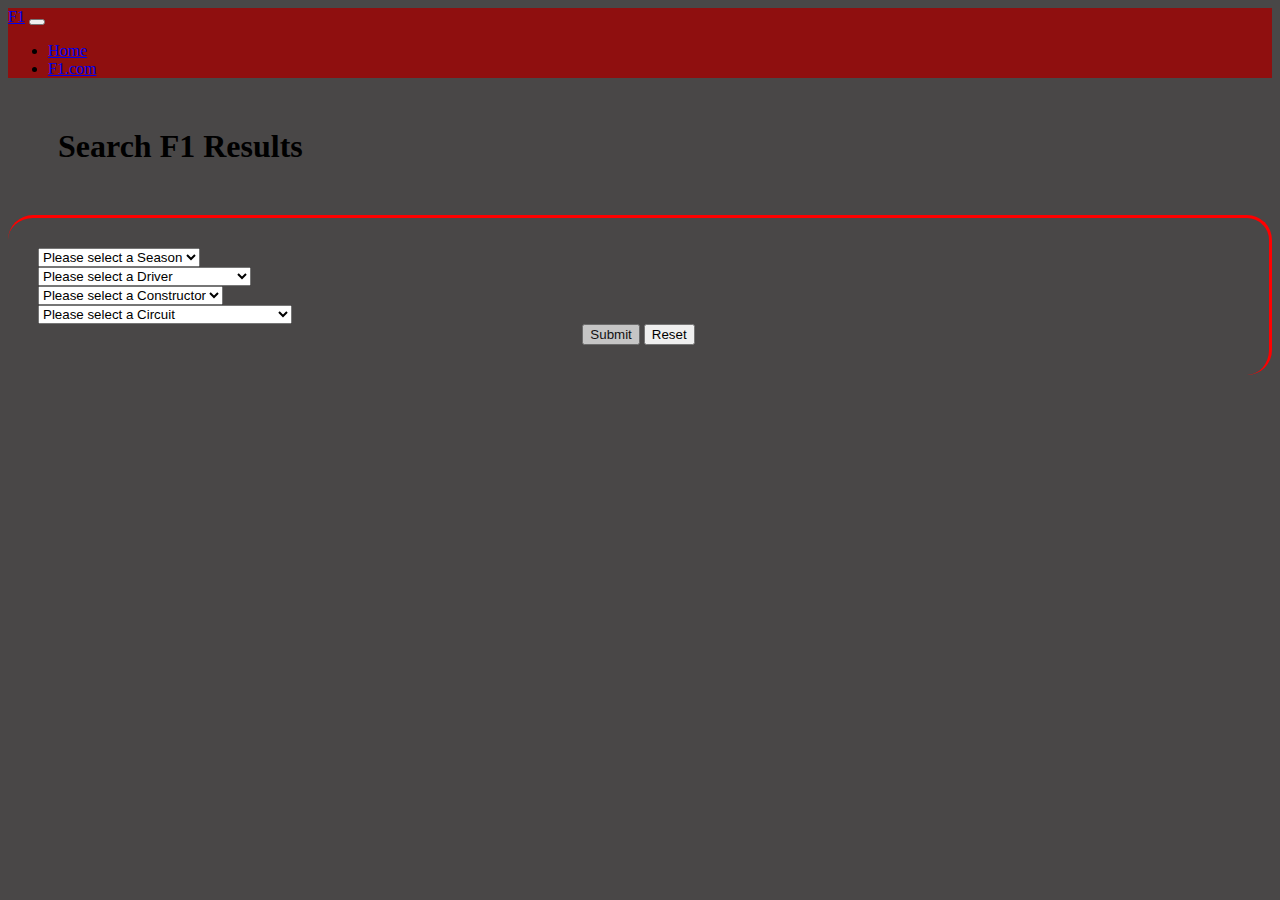
<file: search.html>
<!DOCTYPE html>
<html lang="en">
  <head>
    <meta charset="UTF-8" />
    <meta http-equiv="X-UA-Compatible" content="IE=edge" />
    <meta name="viewport" content="width=device-width, initial-scale=1.0" />
    <title>Search F1 | The newest Portal to All F1 Stats</title>
    <link
      href="https://cdn.jsdelivr.net/npm/bootstrap@5.0.0-beta2/dist/css/bootstrap.min.css"
      rel="stylesheet"
      integrity="sha384-BmbxuPwQa2lc/FVzBcNJ7UAyJxM6wuqIj61tLrc4wSX0szH/Ev+nYRRuWlolflfl"
      crossorigin="anonymous"
    />
    <!-- Google font style sheet if needed -->
    <link rel="stylesheet" href="./css/search.css" />
    <link
      rel="apple-touch-icon"
      sizes="180x180"
      href="./assets/favicon_io/apple-touch-icon.png"
    />
    <link
      rel="icon"
      type="image/png"
      sizes="32x32"
      href="./assets/favicon_io/favicon-32x32.png"
    />
    <link
      rel="icon"
      type="image/png"
      sizes="16x16"
      href="./assets/favicon_io/favicon-16x16.png"
    />
  </head>
  <body>
    <div class="container-fluid position-relative">
      <div class="navbar navbar-expand-lg navbar-dark" style="background-color:rgb(143, 15, 15)">
        <div class="container-fluid">
          <a class="navbar-brand" href="./main.html">F1</a>
          <button
            class="navbar-toggler"
            type="button"
            data-bs-toggle="collapse"
            data-bs-target="#navbarNav"
            aria-controls="navbarNav"
            aria-expanded="false"
            aria-label="Toggle navigation"
          >
            <span class="navbar-toggler-icon"></span>
          </button>
          <div class="collapse navbar-collapse" id="navbarNav">
            <ul class="navbar-nav">
              <li class="nav-item">
                <a
                  class="nav-link active"
                  aria-current="page"
                  href="./main.html"
                  >Home</a
                >
              </li>

              <li class="nav-item">
                <a
                  class="nav-link"
                  href="https://www.formula1.com/en.html"
                  target="_blank"
                  >F1.com</a
                >
              </li>
            </ul>
          </div>
        </div>
      </div>
    </div>
    <div class="position-relative searchText">
      <h1 class="text-center">Search F1 Results</h1>
    </div>

    <form action="submit" class="w-50 formArea">
      <!-- search form fields -->

      <div class="seasonSelect">
        <div class="input-group mb-3">
          <select
            class="form-select season"
            id="season"
            aria-label="Floating label select example"
            name="season"
            required
          >
            <option value="">Please select a Season</option>
            <option value="current" visually hidden>Current</option>
            <option value="2021">2021</option>
            <option value="2020">2020</option>
            <option value="2019">2019</option>
            <option value="2018">2018</option>
            <option value="2017">2017</option>
            <option value="2016">2016</option>
            <option value="2015">2015</option>
            <option value="2015">2014</option>
            <option value="2013">2013</option>
            <option value="2012">2012</option>
            <option value="2011">2011</option>
            <option value="2010">2010</option>
            <option value="2009">2009</option>
            <option value="2008">2008</option>
            <option value="2007">2007</option>
            <option value="2006">2006</option>
            <option value="2005">2005</option>
            <option value="2004">2004</option>
            <option value="2003">2003</option>
            <option value="2002">2002</option>
            <option value="2001">2001</option>
            <option value="2000">2000</option>
            <option value="1999">1999</option>
            <option value="1998">1998</option>
            <option value="1997">1997</option>
            <option value="1996">1996</option>
            <option value="1995">1995</option>
            <option value="1994">1994</option>
            <option value="1993">1993</option>
            <option value="1992">1992</option>
            <option value="1991">1991</option>
            <option value="1990">1990</option>
            <option value="1989">1989</option>
            <option value="1988">1988</option>
            <option value="1987">1987</option>
            <option value="1986">1986</option>
            <option value="1985">1985</option>
            <option value="1984">1984</option>
            <option value="1983">1983</option>
            <option value="1982">1982</option>
            <option value="1981">1981</option>
            <option value="1980">1980</option>
            <option value="1979">1979</option>
            <option value="1978">1978</option>
            <option value="1977">1977</option>
            <option value="1976">1976</option>
            <option value="1975">1975</option>
            <option value="1974">1974</option>
            <option value="1973">1973</option>
            <option value="1972">1972</option>
            <option value="1971">1971</option>
            <option value="1970">1970</option>
            <option value="1969">1969</option>
            <option value="1968">1968</option>
            <option value="1967">1967</option>
            <option value="1966">1966</option>
            <option value="1965">1965</option>
            <option value="1964">1964</option>
            <option value="1963">1963</option>
            <option value="1962">1962</option>
            <option value="1961">1961</option>
            <option value="1960">1960</option>
            <option value="1959">1959</option>
            <option value="1958">1958</option>
            <option value="1957">1957</option>
            <option value="1956">1956</option>
            <option value="1955">1955</option>
            <option value="1954">1954</option>
            <option value="1953">1953</option>
            <option value="1952">1952</option>
            <option value="1951">1951</option>
            <option value="1950">1950</option>
          </select>
        </div>
      </div>
      <div class="driverSelect">
        <div class="input-group mb-3">
          <select
            class="form-select driverName"
            id="driverName"
            aria-label="Floating label select example"
            name="driverName"
          >
            <option value="">Please select a Driver</option>
            <option value="abate">Carlo Abate</option>
            <option value="abecassis">George Abecassis</option>
            <option value="acheson">Kenny Acheson</option>
            <option value="adams">Philippe Adams</option>
            <option value="ader">Walt Ader</option>
            <option value="adolff">Kurt Adolff</option>
            <option value="agabashian">Fred Agabashian</option>
            <option value="ahrens">Kurt Ahrens</option>
            <option value="aitken">Jack Aitken</option>
            <option value="albers">Christijan Albers</option>
            <option value="albon">Alexander Albon</option>
            <option value="alboreto">Michele Alboreto</option>
            <option value="alesi">Jean Alesi</option>
            <option value="alguersuari">Jaime Alguersuari</option>
            <option value="alliot">Philippe Alliot</option>
            <option value="allison">Cliff Allison</option>
            <option value="alonso">Fernando Alonso</option>
            <option value="amati">Giovanna Amati</option>
            <option value="amick">Red Amick</option>
            <option value="george_amick">George Amick</option>
            <option value="amon">Chris Amon</option>
            <option value="anderson">Bob Anderson</option>
            <option value="andersson">Conny Andersson</option>
            <option value="andretti">Michael Andretti</option>
            <option value="mario_andretti">Mario Andretti</option>
            <option value="andrews">Keith Andrews</option>
            <option value="apicella">Marco Apicella</option>
            <option value="armi">Frank Armi</option>
            <option value="arnold">Chuck Arnold</option>
            <option value="arnoux">René Arnoux</option>
            <option value="arundell">Peter Arundell</option>
            <option value="ascari">Alberto Ascari</option>
            <option value="ashdown">Peter Ashdown</option>
            <option value="ashley">Ian Ashley</option>
            <option value="ashmore">Gerry Ashmore</option>
            <option value="aston">Bill Aston</option>
            <option value="attwood">Richard Attwood</option>
            <option value="ayulo">Manny Ayulo</option>
            <option value="badoer">Luca Badoer</option>
            <option value="baghetti">Giancarlo Baghetti</option>
            <option value="bailey">Julian Bailey</option>
            <option value="baldi">Mauro Baldi</option>
            <option value="ball">Bobby Ball</option>
            <option value="balsa">Marcel Balsa</option>
            <option value="bandini">Lorenzo Bandini</option>
            <option value="banks">Henry Banks</option>
            <option value="barbazza">Fabrizio Barbazza</option>
            <option value="barber">Skip Barber</option>
            <option value="john_barber">John Barber</option>
            <option value="barilla">Paolo Barilla</option>
            <option value="barrichello">Rubens Barrichello</option>
            <option value="bartels">Michael Bartels</option>
            <option value="barth">Edgar Barth</option>
            <option value="bassi">Giorgio Bassi</option>
            <option value="bauer">Erwin Bauer</option>
            <option value="baumgartner">Zsolt Baumgartner</option>
            <option value="bayol">Élie Bayol</option>
            <option value="beauman">Don Beauman</option>
            <option value="bechem">Günther Bechem</option>
            <option value="behra">Jean Behra</option>
            <option value="bell">Derek Bell</option>
            <option value="bellof">Stefan Bellof</option>
            <option value="belmondo">Paul Belmondo</option>
            <option value="belso">Tom Belsø</option>
            <option value="beltoise">Jean-Pierre Beltoise</option>
            <option value="beretta">Olivier Beretta</option>
            <option value="berg">Allen Berg</option>
            <option value="berger">Gerhard Berger</option>
            <option value="georges_berger">Georges Berger</option>
            <option value="bernard">Éric Bernard</option>
            <option value="bernoldi">Enrique Bernoldi</option>
            <option value="bertaggia">Enrico Bertaggia</option>
            <option value="bettenhausen">Tony Bettenhausen</option>
            <option value="beuttler">Mike Beuttler</option>
            <option value="bianchi">Lucien Bianchi</option>
            <option value="jules_bianchi">Jules Bianchi</option>
            <option value="bianco">Gino Bianco</option>
            <option value="binder">Hans Binder</option>
            <option value="biondetti">Clemente Biondetti</option>
            <option value="bira">Prince Bira</option>
            <option value="birger">Pablo Birger</option>
            <option value="bisch">Art Bisch</option>
            <option value="blanchard">Harry Blanchard</option>
            <option value="bleekemolen">Michael Bleekemolen</option>
            <option value="blignaut">Alex Blignaut</option>
            <option value="blokdyk">Trevor Blokdyk</option>
            <option value="blundell">Mark Blundell</option>
            <option value="boesel">Raul Boesel</option>
            <option value="boffa">Menato Boffa</option>
            <option value="bondurant">Bob Bondurant</option>
            <option value="bonetto">Felice Bonetto</option>
            <option value="bonnier">Jo Bonnier</option>
            <option value="bonomi">Roberto Bonomi</option>
            <option value="bordeu">Juan Manuel Bordeu</option>
            <option value="borgudd">Slim Borgudd</option>
            <option value="botha">Luki Botha</option>
            <option value="bottas">Valtteri Bottas</option>
            <option value="boullion">Jean-Christophe Boullion</option>
            <option value="bourdais">Sébastien Bourdais</option>
            <option value="boutsen">Thierry Boutsen</option>
            <option value="boyd">Johnny Boyd</option>
            <option value="brabham">David Brabham</option>
            <option value="gary_brabham">Gary Brabham</option>
            <option value="jack_brabham">Jack Brabham</option>
            <option value="brack">Bill Brack</option>
            <option value="brambilla">Vittorio Brambilla</option>
            <option value="ernesto_brambilla">Ernesto Brambilla</option>
            <option value="branca">Toni Branca</option>
            <option value="brancatelli">Gianfranco Brancatelli</option>
            <option value="brandon">Eric Brandon</option>
            <option value="branson">Don Branson</option>
            <option value="bridger">Tom Bridger</option>
            <option value="brise">Tony Brise</option>
            <option value="bristow">Chris Bristow</option>
            <option value="broeker">Peter Broeker</option>
            <option value="brooks">Tony Brooks</option>
            <option value="brown">Warwick Brown</option>
            <option value="alan_brown">Alan Brown</option>
            <option value="walt_brown">Walt Brown</option>
            <option value="brudes">Adolf Brudes</option>
            <option value="brundle">Martin Brundle</option>
            <option value="bruni">Gianmaria Bruni</option>
            <option value="bryan">Jimmy Bryan</option>
            <option value="bucci">Clemar Bucci</option>
            <option value="bucknum">Ronnie Bucknum</option>
            <option value="bueb">Ivor Bueb</option>
            <option value="buemi">Sébastien Buemi</option>
            <option value="bueno">Luiz Bueno</option>
            <option value="burgess">Ian Burgess</option>
            <option value="burti">Luciano Burti</option>
            <option value="bussinello">Roberto Bussinello</option>
            <option value="button">Jenson Button</option>
            <option value="byrne">Tommy Byrne</option>
            <option value="cabantous">Yves Cabantous</option>
            <option value="cabianca">Giulio Cabianca</option>
            <option value="cabral">Mário de Araújo Cabral</option>
            <option value="cade">Phil Cade</option>
            <option value="caffi">Alex Caffi</option>
            <option value="campbell-jones">John Campbell-Jones</option>
            <option value="campos">Adrián Campos</option>
            <option value="Cannoc">John Cannon</option>
            <option value="cantoni">Eitel Cantoni</option>
            <option value="cantrell">Bill Cantrell</option>
            <option value="capelli">Ivan Capelli</option>
            <option value="carini">Piero Carini</option>
            <option value="darter">Duane Carter</option>
            <option value="castellotti">Eugenio Castellotti</option>
            <option value="cecotto">Johnny Cecotto</option>
            <option value="cevert">François Cevert</option>
            <option value="chaboud">Eugène Chaboud</option>
            <option value="chamberlain">Jay Chamberlain</option>
            <option value="chandhok">Karun Chandhok</option>
            <option value="chapman">Colin Chapman</option>
            <option value="charlton">Dave Charlton</option>
            <option value="chaves">Pedro Chaves</option>
            <option value="cheesbourg">Bill Cheesbourg</option>
            <option value="cheever">Eddie Cheever</option>
            <option value="chiesa">Andrea Chiesa</option>
            <option value="chilton">Max Chilton</option>
            <option value="chimeri">Ettore Chimeri</option>
            <option value="chiron">Louis Chiron</option>
            <option value="chitwood">Joie Chitwood</option>
            <option value="christie">Bob Christie</option>
            <option value="claes">Johnny Claes</option>
            <option value="clapham">David Clapham</option>
            <option value="clark">Jim Clark</option>
            <option value="cogan">Kevin Cogan</option>
            <option value="collins">Peter Collins</option>
            <option value="collomb">Bernard Collomb</option>
            <option value="colombo">Alberto Colombo</option>
            <option value="comas">Érik Comas</option>
            <option value="comotti">Franco Comotti</option>
            <option value="george_connor">George Connor</option>
            <option value="constantine">George Constantine</option>
            <option value="cordts">John Cordts</option>
            <option value="coulthard">David Coulthard</option>
            <option value="courage">Piers Courage</option>
            <option value="craft">Chris Craft</option>
            <option value="crawford">Jim Crawford</option>
            <option value="ray_crawford">Ray Crawford</option>
            <option value="crespo">Alberto Crespo</option>
            <option value="creus">Antonio Creus</option>
            <option value="crockett">Larry Crockett</option>
            <option value="crook">Tony Crook</option>
            <option value="cross">Art Cross</option>
            <option value="crossley">Geoff Crossley</option>
            <option value="cruz">Adolfo Cruz</option>
            <option value="ambrosio">Jérôme d'Ambrosio</option>
            <option value="orey">Fritz d'Orey</option>
            <option value="matta">Cristiano da Matta</option>
            <option value="ramos">Hernando da Silva Ramos</option>
            <option value="daigh">Chuck Daigh</option>
            <option value="dalmas">Yannick Dalmas</option>
            <option value="daly">Derek Daly</option>
            <option value="danner">Christian Danner</option>
            <option value="daponte">Jorge Daponte</option>
            <option value="davidson">Anthony Davidson</option>
            <option value="davies">Jimmy Davies</option>
            <option value="davis">Colin Davis</option>
            <option value="daywalt">Jimmy Daywalt</option>
            <option value="adamich">Andrea de Adamich</option>
            <option value="angelis">Elio de Angelis</option>
            <option value="beaufort">Carel Godin de Beaufort</option>
            <option value="cesaris">Andrea de Cesaris</option>
            <option value="Changy">Alain de Changy</option>
            <option value="dryver">Bernard de Dryver</option>
            <option value="filippis">Maria de Filippis</option>
            <option value="graffenried">Toulo de Graffenried</option>
            <option value="klerk">Peter de Klerk</option>
            <option value="rosa">Pedro de la Rosa</option>
            <option value="portago">Alfonso de Portago</option>
            <option value="riu">Giovanni de Riu</option>
            <option value="terra">Max de Terra</option>
            <option value="tomaso">Alessandro de Tomaso</option>
            <option value="tornaco">Charles de Tornaco</option>
            <option value="villota">Emilio de Villota</option>
            <option value="vos">Ernie de Vos</option>
            <option value="deletraz">Jean-Denis Délétraz</option>
            <option value="depailler">Patrick Depailler</option>
            <option value="grassi">Lucas di Grassi</option>
            <option value="resta">Paul di Resta</option>
            <option value="diniz">Pedro Diniz</option>
            <option value="dinsmore">Duke Dinsmore</option>
            <option value="dochnal">Frank Dochnal</option>
            <option value="dolhem">José Dolhem</option>
            <option value="donnelly">Martin Donnelly</option>
            <option value="donohue">Mark Donohue</option>
            <option value="doornbos">Robert Doornbos</option>
            <option value="downing">Ken Downing</option>
            <option value="drake">Bob Drake</option>
            <option value="driver">Paddy Driver</option>
            <option value="drogo">Piero Drogo</option>
            <option value="duke">Geoff Duke</option>
            <option value="dumfries">Johnny Dumfries</option>
            <option value="duncan">Len Duncan</option>
            <option value="dusio">Piero Dusio</option>
            <option value="eaton">George Eaton</option>
            <option value="ecclestone">Bernie Ecclestone</option>
            <option value="edmunds">Don Edmunds</option>
            <option value="edwards">Guy Edwards</option>
            <option value="elford">Vic Elford</option>
            <option value="elisian">Ed Elisian</option>
            <option value="emery">Paul Emery</option>
            <option value="enge">Tomáš Enge</option>
            <option value="england">Paul England</option>
            <option value="ericsson">Marcus Ericsson</option>
            <option value="ertl">Harald Ertl</option>
            <option value="estefano">Nasif Estéfano</option>
            <option value="etancelin">Philippe Étancelin</option>
            <option value="evans">Bob Evans</option>
            <option value="fabi">Teo Fabi</option>
            <option value="corrado_fabi">Corrado Fabi</option>
            <option value="fabre">Pascal Fabre</option>
            <option value="facetti">Carlo Facetti</option>
            <option value="fagioli">Luigi Fagioli</option>
            <option value="fairman">Jack Fairman</option>
            <option value="fangio">Juan Fangio</option>
            <option value="farina">Nino Farina</option>
            <option value="faulkner">Walt Faulkner</option>
            <option value="firman">Ralph Firman</option>
            <option value="fischer">Rudi Fischer</option>
            <option value="fisher">Mike Fisher</option>
            <option value="fisichella">Giancarlo Fisichella</option>
            <option value="fitch">John Fitch</option>
            <option value="fittipaldi">Christian Fittipaldi</option>
            <option value="emerson_fittipaldi">Emerson Fittipaldi</option>
            <option value="wilson_fittipaldi">Wilson Fittipaldi</option>
            <option value="pietro_fittipaldi">Pietro Fittipaldi</option>
            <option value="fitzau">Theo Fitzau</option>
            <option value="flaherty">Pat Flaherty</option>
            <option value="flinterman">Jan Flinterman</option>
            <option value="flockhart">Ron Flockhart</option>
            <option value="fohr">Myron Fohr</option>
            <option value="foitek">Gregor Foitek</option>
            <option value="follmer">George Follmer</option>
            <option value="fonder">George Fonder</option>
            <option value="fontana">Norberto Fontana</option>
            <option value="fontes">Azdrubal Fontes</option>
            <option value="forberg">Carl Forberg</option>
            <option value="force">Gene Force</option>
            <option value="forini">Franco Forini</option>
            <option value="parker">Philip Fotheringham-Parker</option>
            <option value="foyt">Anthony Foyt</option>
            <option value="gimax">Carlo Franchi</option>
            <option value="francia">Giorgio Francia</option>
            <option value="freeland">Don Freeland</option>
            <option value="frentzen">Heinz-Harald Frentzen</option>
            <option value="frere">Paul Frère</option>
            <option value="friesacher">Patrick Friesacher</option>
            <option value="fry">Joe Fry</option>
            <option value="fushida">Hiroshi Fushida</option>
            <option value="gabbiani">Beppe Gabbiani</option>
            <option value="gachot">Bertrand Gachot</option>
            <option value="gaillard">Patrick Gaillard</option>
            <option value="galica">Divina Galica</option>
            <option value="galli">Nanni Galli</option>
            <option value="galvez">Oscar Gálvez</option>
            <option value="gamble">Fred Gamble</option>
            <option value="ganley">Howden Ganley</option>
            <option value="gardner">Frank Gardner</option>
            <option value="garrett">Billy Garrett</option>
            <option value="gartner">Jo Gartner</option>
            <option value="gasly">Pierre Gasly</option>
            <option value="gaze">Tony Gaze</option>
            <option value="gendebien">Olivier Gendebien</option>
            <option value="gene">Marc Gené</option>
            <option value="george">Elmer George</option>
            <option value="gerard">Bob Gerard</option>
            <option value="gerini">Gerino Gerini</option>
            <option value="gethin">Peter Gethin</option>
            <option value="ghinzani">Piercarlo Ghinzani</option>
            <option value="giacomelli">Bruno Giacomelli</option>
            <option value="gibson">Dick Gibson</option>
            <option value="ginther">Richie Ginther</option>
            <option value="giovinazzi">Antonio Giovinazzi</option>
            <option value="giunti">Ignazio Giunti</option>
            <option value="glock">Timo Glock</option>
            <option value="godia">Paco Godia</option>
            <option value="goethals">Christian Goethals</option>
            <option value="goldsmith">Paul Goldsmith</option>
            <option value="gonzalez">José Froilán González</option>
            <option value="oscar_gonzalez">Óscar González</option>
            <option value="gordini">Aldo Gordini</option>
            <option value="gould">Horace Gould</option>
            <option value="gounon">Jean-Marc Gounon</option>
            <option value="green">Cecil Green</option>
            <option value="greene">Keith Greene</option>
            <option value="gregory">Masten Gregory</option>
            <option value="griffith">Cliff Griffith</option>
            <option value="grignard">Georges Grignard</option>
            <option value="grim">Bobby Grim</option>
            <option value="grosjean">Romain Grosjean</option>
            <option value="grouillard">Olivier Grouillard</option>
            <option value="gubby">Brian Gubby</option>
            <option value="guelfi">André Guelfi</option>
            <option value="guerra">Miguel Ángel Guerra</option>
            <option value="guerrero">Roberto Guerrero</option>
            <option value="gugelmin">Maurício Gugelmin</option>
            <option value="gurney">Dan Gurney</option>
            <option value="gutierrez">Esteban Gutiérrez</option>
            <option value="hahne">Hubert Hahne</option>
            <option value="hailwood">Mike Hailwood</option>
            <option value="hakkinen">Mika Häkkinen</option>
            <option value="halford">Bruce Halford</option>
            <option value="hall">Jim Hall</option>
            <option value="hamilton">Lewis Hamilton</option>
            <option value="duncan_hamilton">Duncan Hamilton</option>
            <option value="hampshire">David Hampshire</option>
            <option value="hanks">Sam Hanks</option>
            <option value="hansgen">Walt Hansgen</option>
            <option value="harris">Mike Harris</option>
            <option value="harrison">Cuth Harrison</option>
            <option value="hart">Brian Hart</option>
            <option value="hartley">Gene Hartley</option>
            <option value="brendon_hartley">Brendon Hartley</option>
            <option value="haryanto">Rio Haryanto</option>
            <option value="hasemi">Masahiro Hasemi</option>
            <option value="hattori">Naoki Hattori</option>
            <option value="hawkins">Paul Hawkins</option>
            <option value="hawthorn">Mike Hawthorn</option>
            <option value="heeks">Willi Heeks</option>
            <option value="heidfeld">Nick Heidfeld</option>
            <option value="helfrich">Theo Helfrich</option>
            <option value="hellings">Mack Hellings</option>
            <option value="henton">Brian Henton</option>
            <option value="herbert">Johnny Herbert</option>
            <option value="herman">Al Herman</option>
            <option value="herrmann">Hans Herrmann</option>
            <option value="hesnault">François Hesnault</option>
            <option value="heyer">Hans Heyer</option>
            <option value="damon_hill">Damon Hill</option>
            <option value="hill">Graham Hill</option>
            <option value="phil_hill">Phil Hill</option>
            <option value="hirt">Peter Hirt</option>
            <option value="hobbs">David Hobbs</option>
            <option value="hocking">Gary Hocking</option>
            <option value="hoffmann">Ingo Hoffmann</option>
            <option value="holland">Bill Holland</option>
            <option value="holmes">Jackie Holmes</option>
            <option value="homeier">Bill Homeier</option>
            <option value="hoshino">Kazuyoshi Hoshino</option>
            <option value="hoyt">Jerry Hoyt</option>
            <option value="hulkenberg">Nico Hülkenberg</option>
            <option value="hulme">Denny Hulme</option>
            <option value="hunt">James Hunt</option>
            <option value="hurtubise">Jim Hurtubise</option>
            <option value="hutchison">Gus Hutchison</option>
            <option value="ickx">Jacky Ickx</option>
            <option value="ide">Yuji Ide</option>
            <option value="iglesias">Jesús Iglesias</option>
            <option value="inoue">Taki Inoue</option>
            <option value="ireland">Innes Ireland</option>
            <option value="irvine">Eddie Irvine</option>
            <option value="irwin">Chris Irwin</option>
            <option value="jabouille">Jean-Pierre Jabouille</option>
            <option value="jackson">Jimmy Jackson</option>
            <option value="james">Joe James</option>
            <option value="john_james">John James</option>
            <option value="jarier">Jean-Pierre Jarier</option>
            <option value="lehto">Jyrki Järvilehto</option>
            <option value="jean">Max Jean</option>
            <option value="johansson">Stefan Johansson</option>
            <option value="johnson">Eddie Johnson</option>
            <option value="leslie_johnson">Leslie Johnson</option>
            <option value="johnstone">Bruce Johnstone</option>
            <option value="jones">Alan Jones</option>
            <option value="tom_jones">Tom Jones</option>
            <option value="jover">Juan Jover</option>
            <option value="karch">Oswald Karch</option>
            <option value="karthikeyan">Narain Karthikeyan</option>
            <option value="katayama">Ukyo Katayama</option>
            <option value="kavanagh">Ken Kavanagh</option>
            <option value="keegan">Rupert Keegan</option>
            <option value="keizan">Eddie Keizan</option>
            <option value="keller">Al Keller</option>
            <option value="kelly">Joe Kelly</option>
            <option value="kennedy">Dave Kennedy</option>
            <option value="kessel">Loris Kessel</option>
            <option value="kessler">Bruce Kessler</option>
            <option value="kiesa">Nicolas Kiesa</option>
            <option value="kinnunen">Leo Kinnunen</option>
            <option value="kladis">Danny Kladis</option>
            <option value="klenk">Hans Klenk</option>
            <option value="klien">Christian Klien</option>
            <option value="kling">Karl Kling</option>
            <option value="klodwig">Ernst Klodwig</option>
            <option value="kobayashi">Kamui Kobayashi</option>
            <option value="koinigg">Helmuth Koinigg</option>
            <option value="kovalainen">Heikki Kovalainen</option>
            <option value="kozarowitzky">Mikko Kozarowitzky</option>
            <option value="krause">Rudolf Krause</option>
            <option value="kubica">Robert Kubica</option>
            <option value="kuhnke">Kurt Kuhnke</option>
            <option value="kvyat">Daniil Kvyat</option>
            <option value="la_caze">Robert La Caze</option>
            <option value="laffite">Jacques Laffite</option>
            <option value="lagorce">Franck Lagorce</option>
            <option value="lammers">Jan Lammers</option>
            <option value="lamy">Pedro Lamy</option>
            <option value="landi">Chico Landi</option>
            <option value="lang">Hermann Lang</option>
            <option value="langes">Claudio Langes</option>
            <option value="larini">Nicola Larini</option>
            <option value="larrauri">Oscar Larrauri</option>
            <option value="larreta">Alberto Rodriguez Larreta</option>
            <option value="larrousse">Gérard Larrousse</option>
            <option value="larson">Jud Larson</option>
            <option value="latifi">Nicholas Latifi</option>
            <option value="lauda">Niki Lauda</option>
            <option value="laurent">Roger Laurent</option>
            <option value="lavaggi">Giovanni Lavaggi</option>
            <option value="lawrence">Chris Lawrence</option>
            <option value="leclerc">Charles Leclerc</option>
            <option value="leclere">Michel Leclère</option>
            <option value="lederle">Neville Lederle</option>
            <option value="lees">Geoff Lees</option>
            <option value="legat">Arthur Legat</option>
            <option value="leoni">Lamberto Leoni</option>
            <option value="leston">Les Leston</option>
            <option value="levegh">Pierre Levegh</option>
            <option value="levrett">Bayliss Levrett</option>
            <option value="lewis">Jackie Lewis</option>
            <option value="lewis-evans">Stuart Lewis-Evans</option>
            <option value="ligier">Guy Ligier</option>
            <option value="linden">Andy Linden</option>
            <option value="lippi">Roberto Lippi</option>
            <option value="liuzzi">Vitantonio Liuzzi</option>
            <option value="lombardi">Lella Lombardi</option>
            <option value="londono">Ricardo Londoño</option>
            <option value="loof">Ernst Loof</option>
            <option value="lotterer">André Lotterer</option>
            <option value="louveau">Henri Louveau</option>
            <option value="love">John Love</option>
            <option value="lovely">Pete Lovely</option>
            <option value="loyer">Roger Loyer</option>
            <option value="lucas">Jean Lucas</option>
            <option value="lucienbonnet">Jean Lucienbonnet</option>
            <option value="lunger">Brett Lunger</option>
            <option value="hayje">Boy Lunger</option>
            <option value="macdowel">Mike MacDowel</option>
            <option value="mackay-fraser">Herbert MacKay-Fraser</option>
            <option value="mackey">Bill Mackey</option>
            <option value="macklin">Lance Macklin</option>
            <option value="magee">Damien Magee</option>
            <option value="maggs">Tony Maggs</option>
            <option value="magill">Mike Magill</option>
            <option value="maglioli">Umberto Maglioli</option>
            <option value="magnussen">Jan Magnussen</option>
            <option value="kevin_magnussen">Kevin Magnussen</option>
            <option value="mairesse">Willy Mairesse</option>
            <option value="guy_mairesse">Guy Mairesse</option>
            <option value="maldonado">Pastor Maldonado</option>
            <option value="mansell">Nigel Mansell</option>
            <option value="mantovani">Sergio Mantovani</option>
            <option value="mantz">Johnny Mantz</option>
            <option value="manzon">Robert Manzon</option>
            <option value="marimon">Onofre Marimón</option>
            <option value="marko">Helmut Marko</option>
            <option value="marques">Tarso Marques</option>
            <option value="marr">Leslie Marr</option>
            <option value="marsh">Tony Marsh</option>
            <option value="martin">Eugène Martin</option>
            <option value="martini">Pierluigi Martini</option>
            <option value="mass">Jochen Mass</option>
            <option value="massa">Felipe Massa</option>
            <option value="may">Michael May</option>
            <option value="mayer">Timmy Mayer</option>
            <option value="mazepin">Nikita Mazepin</option>
            <option value="mazet">François Mazet</option>
            <option value="mazzacane">Gastón Mazzacane</option>
            <option value="mcalpine">Kenneth McAlpine</option>
            <option value="mccarthy">Perry McCarthy</option>
            <option value="mccoy">Ernie McCoy</option>
            <option value="mcdowell">Johnny McDowell</option>
            <option value="mcgrath">Jack McGrath</option>
            <option value="mcguire">Brian McGuire</option>
            <option value="mclaren">Bruce McLaren</option>
            <option value="mcnish">Allan McNish</option>
            <option value="mcrae">Graham McRae</option>
            <option value="mcwithey">Jim McWithey</option>
            <option value="menditeguy">Carlos Menditeguy</option>
            <option value="merhi">Roberto Merhi</option>
            <option value="merzario">Arturo Merzario</option>
            <option value="mieres">Roberto Mieres</option>
            <option value="migault">François Migault</option>
            <option value="miles">John Miles</option>
            <option value="ken_miles">Ken Miles</option>
            <option value="milhoux">André Milhoux</option>
            <option value="miller">Chet Miller</option>
            <option value="mitter">Gerhard Mitter</option>
            <option value="modena">Stefano Modena</option>
            <option value="monarch">Thomas Monarch</option>
            <option value="montagny">Franck Montagny</option>
            <option value="monteiro">Tiago Monteiro</option>
            <option value="montermini">Andrea Montermini</option>
            <option value="monteverdi">Peter Monteverdi</option>
            <option value="charrington">Robin Montgomerie-Charrington</option>
            <option value="morbidelli">Gianni Morbidelli</option>
            <option value="moreno">Roberto Moreno</option>
            <option value="morgan">Dave Morgan</option>
            <option value="moser">Silvio Moser</option>
            <option value="moss">Stirling Moss</option>
            <option value="bill_moss">Bill Moss</option>
            <option value="munaron">Gino Munaron</option>
            <option value="murray">David Murray</option>
            <option value="musso">Luigi Musso</option>
            <option value="nakajima">Kazuki Nakajima</option>
            <option value="satoru_nakajima">Satoru Nakajima</option>
            <option value="nakano">Shinji Nakano</option>
            <option value="nalon">Duke Nalon</option>
            <option value="nannini">Alessandro Nannini</option>
            <option value="naspetti">Emanuele Naspetti</option>
            <option value="nasr">Felipe Nasr</option>
            <option value="natili">Massimo Natili</option>
            <option value="naylor">Brian Naylor</option>
            <option value="nazaruk">Mike Nazaruk</option>
            <option value="needell">Tiff Needell</option>
            <option value="nelleman">Jac Nelleman</option>
            <option value="neve">Patrick Nève</option>
            <option value="nicholson">John Nicholson</option>
            <option value="niday">Cal Niday</option>
            <option value="niedermayr">Helmut Niedermayr</option>
            <option value="niemann">Brausch Niemann</option>
            <option value="nilsson">Gunnar Nilsson</option>
            <option value="noda">Hideki Noda</option>
            <option value="norris">Lando Norris</option>
            <option value="nuckey">Rodney Nuckey</option>
            <option value="obrien">Robert O'Brien</option>
            <option value="connor">Pat O'Connor</option>
            <option value="ocon">Esteban Ocon</option>
            <option value="oliver">Jackie Oliver</option>
            <option value="ongais">Danny Ongais</option>
            <option value="owen">Arthur Owen</option>
            <option value="montoya">Juan Pablo Montoya</option>
            <option value="pace">Carlos Pace</option>
            <option value="pagani">Nello Pagani</option>
            <option value="paletti">Riccardo Paletti</option>
            <option value="palm">Torsten Palm</option>
            <option value="palmer">Jonathan Palmer</option>
            <option value="jolyon_palmer">Jolyon Palmer</option>
            <option value="panis">Olivier Panis</option>
            <option value="pantano">Giorgio Pantano</option>
            <option value="papis">Massimiliano Papis</option>
            <option value="parkes">Mike Parkes</option>
            <option value="parnell">Tim Parnell</option>
            <option value="reg_parnell">Reg Parnell</option>
            <option value="parsons">Johnnie Parsons</option>
            <option value="patrese">Riccardo Patrese</option>
            <option value="pease">Al Pease</option>
            <option value="penske">Roger Penske</option>
            <option value="perdisa">Cesare Perdisa</option>
            <option value="perez">Sergio Pérez</option>
            <option value="sala">Luis Pérez-Sala</option>
            <option value="perkins">Larry Perkins</option>
            <option value="pescarolo">Henri Pescarolo</option>
            <option value="pesenti_rossi">Alessandro Pesenti-Rossi</option>
            <option value="peters">Josef Peters</option>
            <option value="peterson">Ronnie Peterson</option>
            <option value="petrov">Vitaly Petrov</option>
            <option value="pian">Alfredo Pián</option>
            <option value="pic">Charles Pic</option>
            <option value="picard">François Picard</option>
            <option value="pieterse">Ernie Pieterse</option>
            <option value="pietsch">Paul Pietsch</option>
            <option value="pilette">Teddy Pilette</option>
            <option value="andre_pilette">André Pilette</option>
            <option value="piotti">Luigi Piotti</option>
            <option value="piper">David Piper</option>
            <option value="piquet">Nelson Piquet</option>
            <option value="piquet_jr">Nelson Piquet Jr.</option>
            <option value="pirocchi">Renato Pirocchi</option>
            <option value="pironi">Didier Pironi</option>
            <option value="pirro">Emanuele Pirro</option>
            <option value="pizzonia">Antônio Pizzonia</option>
            <option value="pollet">Jacques Pollet</option>
            <option value="pon">Ben Pon</option>
            <option value="poore">Dennis Poore</option>
            <option value="posey">Sam Posey</option>
            <option value="pozzi">Charles Pozzi</option>
            <option value="pretorius">Jackie Pretorius</option>
            <option value="prinoth">Ernesto Prinoth</option>
            <option value="prophet">David Prophet</option>
            <option value="prost">Alain Prost</option>
            <option value="pryce">Tom Pryce</option>
            <option value="purley">David Purley</option>
            <option value="puzey">Clive Puzey</option>
            <option value="quester">Dieter Quester</option>
            <option value="raby">Ian Raby</option>
            <option value="rahal">Bobby Rahal</option>
            <option value="raikkonen">Kimi Räikkönen</option>
            <option value="raphanel">Pierre-Henri Raphanel</option>
            <option value="rathmann">Jim Rathmann</option>
            <option value="dick_rathmann">Dick Rathmann</option>
            <option value="ratzenberger">Roland Ratzenberger</option>
            <option value="rebaque">Hector Rebaque</option>
            <option value="redman">Brian Redman</option>
            <option value="reece">Jimmy Reece</option>
            <option value="reed">Ray Reed</option>
            <option value="rees">Alan Rees</option>
            <option value="regazzoni">Clay Regazzoni</option>
            <option value="reutemann">Carlos Reutemann</option>
            <option value="reventlow">Lance Reventlow</option>
            <option value="revson">Peter Revson</option>
            <option value="rhodes">John Rhodes</option>
            <option value="ribeiro">Alex Ribeiro</option>
            <option value="ricciardo">Daniel Ricciardo</option>
            <option value="richardson">Ken Richardson</option>
            <option value="riess">Fritz Riess</option>
            <option value="rigsby">Jim Rigsby</option>
            <option value="rindt">Jochen Rindt</option>
            <option value="riseley_prichard">John Riseley-Prichard</option>
            <option value="robarts">Richard Robarts</option>
            <option value="rodriguez">Pedro Rodríguez</option>
            <option value="ricardo_rodriguez">Ricardo Rodríguez</option>
            <option value="rol">Franco Rol</option>
            <option value="rollinson">Alan Rollinson</option>
            <option value="rolt">Tony Rolt</option>
            <option value="roos">Bertil Roos</option>
            <option value="rosberg">Nico Rosberg</option>
            <option value="keke_rosberg">Keke Rosberg</option>
            <option value="rose">Mauri Rose</option>
            <option value="rosier">Louis Rosier</option>
            <option value="rosset">Ricardo Rosset</option>
            <option value="rossi">Alexander Rossi</option>
            <option value="rothengatter">Huub Rothengatter</option>
            <option value="ruby">Lloyd Ruby</option>
            <option value="russell">George Russell</option>
            <option value="geki">Giacomo Russo</option>
            <option value="russo">Eddie Russo</option>
            <option value="paul_russo">Paul Russo</option>
            <option value="ruttman">Troy Ruttman</option>
            <option value="ryan">Peter Ryan</option>
            <option value="sachs">Eddie Sachs</option>
            <option value="said">Bob Said</option>
            <option value="sainz">Carlos Sainz</option>
            <option value="salazar">Eliseo Salazar</option>
            <option value="salo">Mika Salo</option>
            <option value="salvadori">Roy Salvadori</option>
            <option value="sanesi">Consalvo Sanesi</option>
            <option value="sarrazin">Stéphane Sarrazin</option>
            <option value="sato">Takuma Sato</option>
            <option value="scarborough">Carl Scarborough</option>
            <option value="scarfiotti">Ludovico Scarfiotti</option>
            <option value="scarlatti">Giorgio Scarlatti</option>
            <option value="scheckter">Jody Scheckter</option>
            <option value="ian_scheckter">Ian Scheckter</option>
            <option value="schell">Harry Schell</option>
            <option value="schenken">Tim Schenken</option>
            <option value="scherrer">Albert Scherrer</option>
            <option value="schiattarella">Domenico Schiattarella</option>
            <option value="schiller">Heinz Schiller</option>
            <option value="schindler">Bill Schindler</option>
            <option value="schlesser">Jean-Louis Schlesser</option>
            <option value="jo_schlesser">Jo Schlesser</option>
            <option value="schneider">Bernd Schneider</option>
            <option value="schoeller">Rudolf Schoeller</option>
            <option value="schroeder">Rob Schroeder</option>
            <option value="ralf_schumacher">Ralf Schumacher</option>
            <option value="michael_schumacher">Michael Schumacher</option>
            <option value="mick_schumacher">Mick Schumacher</option>
            <option value="schuppan">Vern Schuppan</option>
            <option value="bob_scott">Bob Scott</option>
            <option value="scott_Brown">Archie Scott Brown</option>
            <option value="scotti">Piero Scotti</option>
            <option value="seidel">Wolfgang Seidel</option>
            <option value="seiffert">Günther Seiffert</option>
            <option value="senna">Ayrton Senna</option>
            <option value="bruno_senna">Bruno Senna</option>
            <option value="serafini">Dorino Serafini</option>
            <option value="serra">Chico Serra</option>
            <option value="serrurier">Doug Serrurier</option>
            <option value="gavin">Johnny Servoz-Gavin</option>
            <option value="settember">Tony Settember</option>
            <option value="sharp">Hap Sharp</option>
            <option value="shawe_taylor">Brian Shawe Taylor</option>
            <option value="shelby">Carroll Shelby</option>
            <option value="shelly">Tony Shelly</option>
            <option value="siffert">Jo Siffert</option>
            <option value="simon">André Simon</option>
            <option value="sirotkin">Sergey Sirotkin</option>
            <option value="slotemaker">Rob Slotemaker</option>
            <option value="solana">Moisés Solana</option>
            <option value="roig">Alex Soler-Roig</option>
            <option value="sommer">Raymond Sommer</option>
            <option value="sospiri">Vincenzo Sospiri</option>
            <option value="south">Stephen South</option>
            <option value="sparken">Mike Sparken</option>
            <option value="speed">Scott Speed</option>
            <option value="spence">Mike Spence</option>
            <option value="stacey">Alan Stacey</option>
            <option value="starrabba">Gaetano Starrabba</option>
            <option value="stevens">Will Stevens</option>
            <option value="stevenson">Chuck Stevenson</option>
            <option value="stewart">Jackie Stewart</option>
            <option value="jimmy_stewart">Jimmy Stewart</option>
            <option value="ian_stewart">Ian Stewart</option>
            <option value="stohr">Siegfried Stohr</option>
            <option value="stommelen">Rolf Stommelen</option>
            <option value="streiff">Philippe Streiff</option>
            <option value="stroll">Lance Stroll</option>
            <option value="stuck">Hans-Joachim Stuck</option>
            <option value="stuppacher">Otto Stuppacher</option>
            <option value="sullivan">Danny Sullivan</option>
            <option value="surer">Marc Surer</option>
            <option value="surtees">John Surtees</option>
            <option value="sutcliffe">Andy Sutcliffe</option>
            <option value="sutil">Adrian Sutil</option>
            <option value="sutton">Len Sutton</option>
            <option value="suzuki">Aguri Suzuki</option>
            <option value="toshio_suzuki">Toshio Suzuki</option>
            <option value="swaters">Jacques Swaters</option>
            <option value="sweikert">Bob Sweikert</option>
            <option value="takagi">Toranosuke Takagi</option>
            <option value="takahara">Noritake Takahara</option>
            <option value="takahashi">Kunimitsu Takahashi</option>
            <option value="tambay">Patrick Tambay</option>
            <option value="taramazzo">Luigi Taramazzo</option>
            <option value="tarquini">Gabriele Tarquini</option>
            <option value="taruffi">Piero Taruffi</option>
            <option value="taylor">John Taylor</option>
            <option value="trevor_taylor">Trevor Taylor</option>
            <option value="henry_taylor">Henry Taylor</option>
            <option value="mike_taylor">Mike Taylor</option>
            <option value="dennis_taylor">Dennis Taylor</option>
            <option value="teague">Marshall Teague</option>
            <option value="templeman">Shorty Templeman</option>
            <option value="testut">André Testut</option>
            <option value="thackwell">Mike Thackwell</option>
            <option value="thiele">Alfonso Thiele</option>
            <option value="thompson">Eric Thompson</option>
            <option value="thomson">Johnny Thomson</option>
            <option value="thorne">Leslie Thorne</option>
            <option value="tingelstad">Bud Tingelstad</option>
            <option value="tingle">Sam Tingle</option>
            <option value="titterington">Desmond Titterington</option>
            <option value="tolan">Johnnie Tolan</option>
            <option value="trimmer">Tony Trimmer</option>
            <option value="trintignant">Maurice Trintignant</option>
            <option value="trulli">Jarno Trulli</option>
            <option value="tsunoda">Yuki Tsunoda</option>
            <option value="tuero">Esteban Tuero</option>
            <option value="tunmer">Guy Tunmer</option>
            <option value="turner">Jack Turner</option>
            <option value="ulmen">Toni Ulmen</option>
            <option value="unser">Bobby Unser</option>
            <option value="jerry_unser">Jerry Unser</option>
            <option value="uria">Alberto Uria</option>
            <option value="vaccarella">Nino Vaccarella</option>
            <option value="poele">Eric van de Poele</option>
            <option value="garde">Giedo van der Garde</option>
            <option value="lof">Dries van der Lof</option>
            <option value="vyver">Syd van der Vyver</option>
            <option value="lennep">Gijs van Lennep</option>
            <option value="rooyen">Basil van Rooyen</option>
            <option value="vandoorne">Stoffel Vandoorne</option>
            <option value="veith">Bob Veith</option>
            <option value="vergne">Jean-Éric Vergne</option>
            <option value="verstappen">Jos Verstappen</option>
            <option value="max_verstappen">Max Verstappen</option>
            <option value="vettel">Sebastian Vettel</option>
            <option value="villeneuve">Jacques Villeneuve</option>
            <option value="gilles_villeneuve">Gilles Villeneuve</option>
            <option value="villeneuve_sr">Jacques Villeneuve Sr.</option>
            <option value="villoresi">Luigi Villoresi</option>
            <option value="volonterio">Ottorino Volonterio</option>
            <option value="opel">Rikky von Opel</option>
            <option value="hans_stuck">Hans von Stuck</option>
            <option value="trips">Wolfgang von Trips</option>
            <option value="vonlanthen">Jo Vonlanthen</option>
            <option value="vukovich">Bill Vukovich</option>
            <option value="wacker">Fred Wacker</option>
            <option value="walker">David Walker</option>
            <option value="peter_walker">Peter Walker</option>
            <option value="wallard">Lee Wallard</option>
            <option value="walter">Heini Walter</option>
            <option value="ward">Rodger Ward</option>
            <option value="warwick">Derek Warwick</option>
            <option value="watson">John Watson</option>
            <option value="webb">Travis Webb</option>
            <option value="webber">Mark Webber</option>
            <option value="wehrlein">Pascal Wehrlein</option>
            <option value="weidler">Volker Weidler</option>
            <option value="weiler">Wayne Weiler</option>
            <option value="wendlinger">Karl Wendlinger</option>
            <option value="westbury">Peter Westbury</option>
            <option value="weyant">Chuck Weyant</option>
            <option value="wharton">Ken Wharton</option>
            <option value="whiteaway">Ted Whiteaway</option>
            <option value="whitehead">Peter Whitehead</option>
            <option value="graham_whitehead">Graham Whitehead</option>
            <option value="whitehouse">Bill Whitehouse</option>
            <option value="widdows">Robin Widdows</option>
            <option value="wietzes">Eppie Wietzes</option>
            <option value="wilds">Mike Wilds</option>
            <option value="williams">Jonathan Williams</option>
            <option value="williamson">Roger Williamson</option>
            <option value="wilson">Justin Wilson</option>
            <option value="desire_wilson">Desiré Wilson</option>
            <option value="vic_wilson">Vic Wilson</option>
            <option value="dempsey_wilson">Dempsey Wilson</option>
            <option value="markus_winkelhock">Markus Winkelhock</option>
            <option value="joachim_winkelhock">Joachim Winkelhock</option>
            <option value="manfred_winkelhock">Manfred Winkelhock</option>
            <option value="wisell">Reine Wisell</option>
            <option value="wunderink">Roelof Wunderink</option>
            <option value="wurz">Alexander Wurz</option>
            <option value="yamamoto">Sakon Yamamoto</option>
            <option value="yoong">Alex Yoong</option>
            <option value="zanardi">Alessandro Zanardi</option>
            <option value="zapico">Emilio Zapico</option>
            <option value="zonta">Ricardo Zonta</option>
            <option value="zorzi">Renzo Zorzi</option>
            <option value="zunino">Ricardo Zunino</option>
          </select>
        </div>
      </div>
      <div class="constructorSelect">
        <div class="input-group mb-3">
          <select
            class="form-select constructors"
            id="constructors"
            aria-label="Floating label select example"
            name="constructors"
          >
            <option value="">Please select a Constructor</option>
            <option value="adams">Adams</option>
            <option value="afm">AFM</option>
            <option value="ags">AGS</option>
            <option value="alfa">Alfa Romeo</option>
            <option value="alphatauri">AlphaTauri</option>
            <option value="alpine">Alpine F1 Team</option>
            <option value="alta">Alta</option>
            <option value="amon">Amon</option>
            <option value="moda">Andrea Moda</option>
            <option value="apollon">Apollon</option>
            <option value="arrows">Arrows</option>
            <option value="arzani-volpini">Arzani-Volpini</option>
            <option value="butterworth">Aston Butterworth</option>
            <option value="aston_martin">Aston Martin</option>
            <option value="ats">ATS</option>
            <option value="bar">BAR</option>
            <option value="behra-porsche">Behra-Porsche</option>
            <option value="bellasi">Bellasi</option>
            <option value="benetton">Benetton</option>
            <option value="bmw">BMW</option>
            <option value="bmw_sauber">BMW Sauber</option>
            <option value="boro">Boro</option>
            <option value="brabham">Brabham</option>
            <option value="brabham-alfa_romeo">Brabham-Alfa Romeo</option>
            <option value="brabham-brm">Brabham-BRM</option>
            <option value="brabham-climax">Brabham-Climax</option>
            <option value="brabham-ford">Brabham-Ford</option>
            <option value="brabham-repco">Brabham-Repco</option>
            <option value="brawn">Brawn</option>
            <option value="brm">BRM</option>
            <option value="brm-ford">BRM-Ford</option>
            <option value="bromme">Bromme</option>
            <option value="brp">BRP</option>
            <option value="bugatti">Bugatti</option>
            <option value="caterham">Caterham</option>
            <option value="vhristensen">Christensen</option>
            <option value="cisitalia">Cisitalia</option>
            <option value="coloni">Coloni</option>
            <option value="connaught">Connaught</option>
            <option value="connew">Connew</option>
            <option value="cooper">Cooper</option>
            <option value="cooper-alfa_romeo">Cooper-Alfa Romeo</option>
            <option value="cooper-ats">Cooper-ATS</option>
            <option value="cooper-borgward">Cooper-Borgward</option>
            <option value="cooper-brm">Cooper-BRM</option>
            <option value="cooper-castellotti">Cooper-Castellotti</option>
            <option value="cooper-climax">Cooper-Climax</option>
            <option value="cooper-ferrari">Cooper-Ferrari</option>
            <option value="cooper-ford">Cooper-Ford</option>
            <option value="cooper-maserati">Cooper-Maserati</option>
            <option value="cooper-osca">Cooper-OSCA</option>
            <option value="dallara">Dallara</option>
            <option value="tomaso">De Tomaso</option>
            <option value="de_tomaso-alfa_romeo">De Tomaso-Alfa Romeo</option>
            <option value="de_tomaso-ferrari">De Tomaso-Ferrari</option>
            <option value="de_tomaso-osca">De Tomaso-Osca</option>
            <option value="deidt">Deidt</option>
            <option value="del_roy">Del Roy</option>
            <option value="derrington">Derrington</option>
            <option value="dunn">Dunn</option>
            <option value="eagle">Eagle</option>
            <option value="eagle-climax">Eagle-Climax</option>
            <option value="eagle-weslake">Eagle-Weslake</option>
            <option value="elder">Elder</option>
            <option value="hill">Embassy Hill</option>
            <option value="emeryson">Emeryson</option>
            <option value="emw">EMW</option>
            <option value="enb">ENB</option>
            <option value="ensign">Ensign</option>
            <option value="epperly">Epperly</option>
            <option value="era">ERA</option>
            <option value="eurobrun">Euro Brun</option>
            <option value="ewing">Ewing</option>
            <option value="ferguson">Ferguson</option>
            <option value="ferrari">Ferrari</option>
            <option value="fittipaldi">Fittipaldi</option>
            <option value="fondmetal">Fondmetal</option>
            <option value="footwork">Footwork</option>
            <option value="force_india">Force India</option>
            <option value="forti">Forti</option>
            <option value="frazer_nash">Frazer Nash</option>
            <option value="fry">Fry</option>
            <option value="gilby">Gilby</option>
            <option value="gordini">Gordini</option>
            <option value="haas">Haas F1 Team</option>
            <option value="hall">Hall</option>
            <option value="hesketh">Hesketh</option>
            <option value="honda">Honda</option>
            <option value="hrt">HRT</option>
            <option value="hwm">HWM</option>
            <option value="iso_marlboro">Iso Marlboro</option>
            <option value="jaguar">Jaguar</option>
            <option value="jbw">JBW</option>
            <option value="jordan">Jordan</option>
            <option value="kauhsen">Kauhsen</option>
            <option value="klenk">Klenk</option>
            <option value="kojima">Kojima</option>
            <option value="kurtis_kraft">Kurtis Kraft</option>
            <option value="kuzma">Kuzma</option>
            <option value="lambo">Lambo</option>
            <option value="lancia">Lancia</option>
            <option value="langley">Langley</option>
            <option value="larrousse">Larrousse</option>
            <option value="lds">LDS</option>
            <option value="lds-alfa_romeo">LDS-Alfa Romeo</option>
            <option value="lds-climax">LDS-Climax</option>
            <option value="lec">LEC</option>
            <option value="lesovsky">Lesovsky</option>
            <option value="leyton">Leyton House</option>
            <option value="life">Life</option>
            <option value="ligier">Ligier</option>
            <option value="lola">Lola</option>
            <option value="lotus_racing">Lotus</option>
            <option value="lotus_f1">Lotus F1</option>
            <option value="lotus-borgward">Lotus-Borgward</option>
            <option value="lotus-brm">Lotus-BRM</option>
            <option value="lotus-climax">Lotus-Climax</option>
            <option value="lotus-ford">Lotus-Ford</option>
            <option value="lotus-maserati">Lotus-Maserati</option>
            <option value="lotus-pw">Lotus-Pratt &amp; Whitney</option>
            <option value="lyncar">Lyncar</option>
            <option value="maki">Maki</option>
            <option value="manor">Manor Marussia</option>
            <option value="march">March</option>
            <option value="march-alfa_romeo">March-Alfa Romeo</option>
            <option value="march-ford">March-Ford</option>
            <option value="marchese">Marchese</option>
            <option value="martini">Martini</option>
            <option value="marussia">Marussia</option>
            <option value="maserati">Maserati</option>
            <option value="matra">Matra</option>
            <option value="matra-ford">Matra-Ford</option>
            <option value="mbm">MBM</option>
            <option value="mcguire">McGuire</option>
            <option value="mclaren">McLaren</option>
            <option value="mclaren-alfa_romeo">McLaren-Alfa Romeo</option>
            <option value="mclaren-brm">McLaren-BRM</option>
            <option value="mclaren-ford">McLaren-Ford</option>
            <option value="mclaren-seren">McLaren-Serenissima</option>
            <option value="mercedes">Mercedes</option>
            <option value="merzario">Merzario</option>
            <option value="meskowski">Meskowski</option>
            <option value="mf1">MF1</option>
            <option value="milano">Milano</option>
            <option value="minardi">Minardi</option>
            <option value="moore">Moore</option>
            <option value="nichels">Nichels</option>
            <option value="olson">Olson</option>
            <option value="onyx">Onyx</option>
            <option value="osca">OSCA</option>
            <option value="osella">Osella</option>
            <option value="pacific">Pacific</option>
            <option value="pankratz">Pankratz</option>
            <option value="parnelli">Parnelli</option>
            <option value="pawl">Pawl</option>
            <option value="penske">Penske</option>
            <option value="phillips">Phillips</option>
            <option value="politoys">Politoys</option>
            <option value="porsche">Porsche</option>
            <option value="prost">Prost</option>
            <option value="protos">Protos</option>
            <option value="racing_point">Racing Point</option>
            <option value="rae">Rae</option>
            <option value="ram">RAM</option>
            <option value="re">RE</option>
            <option value="rebaque">Rebaque</option>
            <option value="red_bull">Red Bull</option>
            <option value="renault">Renault</option>
            <option value="rial">Rial</option>
            <option value="sauber">Sauber</option>
            <option value="scarab">Scarab</option>
            <option value="schroeder">Schroeder</option>
            <option value="scirocco">Scirocco</option>
            <option value="shadow">Shadow</option>
            <option value="shadow-ford">Shadow-Ford</option>
            <option value="shadow-matra">Shadow-Matra</option>
            <option value="shannon">Shannon</option>
            <option value="sherman">Sherman</option>
            <option value="simca">Simca</option>
            <option value="simtek">Simtek</option>
            <option value="snowberger">Snowberger</option>
            <option value="spirit">Spirit</option>
            <option value="spyker">Spyker</option>
            <option value="spyker_mf1">Spyker MF1</option>
            <option value="stebro">Stebro</option>
            <option value="stevens">Stevens</option>
            <option value="stewart">Stewart</option>
            <option value="super_aguri">Super Aguri</option>
            <option value="surtees">Surtees</option>
            <option value="sutton">Sutton</option>
            <option value="lago">Talbot-Lago</option>
            <option value="team_lotus">Team Lotus</option>
            <option value="tec-mec">Tec-Mec</option>
            <option value="tecno">Tecno</option>
            <option value="theodore">Theodore</option>
            <option value="token">Token</option>
            <option value="toleman">Toleman</option>
            <option value="toro_rosso">Toro Rosso</option>
            <option value="toyota">Toyota</option>
            <option value="trevis">Trevis</option>
            <option value="trojan">Trojan</option>
            <option value="turner">Turner</option>
            <option value="tyrrell">Tyrrell</option>
            <option value="vanwall">Vanwall</option>
            <option value="veritas">Veritas</option>
            <option value="virgin">Virgin</option>
            <option value="watson">Watson</option>
            <option value="wetteroth">Wetteroth</option>
            <option value="williams">Williams</option>
            <option value="wolf">Wolf</option>
            <option value="zakspeed">Zakspeed</option>
          </select>
        </div>
      </div>
      <div class="circuitSelect">
        <div class="input-group mb-3">
          <select
            class="form-select circuits"
            id="circuits"
            aria-label="Floating label select example"
            name="circuits"
          >
            <option value="">Please select a Circuit</option>
            <option value="osterreichring">A1-Ring</option>
            <option value="adelaide">Adelaide Street Circuit</option>
            <option value="ain-diab">Ain Diab</option>
            <option value="aintree">Aintree</option>
            <option value="albert_park">Albert Park Grand Prix Circuit</option>
            <option value="estoril">Autódromo do Estoril</option>
            <option value="imola">Autodromo Enzo e Dino Ferrari</option>
            <option value="rodriguez">Autódromo Hermanos Rodríguez</option>
            <option value="portimao">Autódromo Internacional do Algarve</option>
            <option value="jacarepagua">
              Autódromo Internacional Nelson Piquet
            </option>
            <option value="mugello">
              Autodromo Internazionale del Mugello
            </option>
            <option value="interlagos">Autódromo José Carlos Pace</option>
            <option value="galvez">Autódromo Juan y Oscar Gálvez</option>
            <option value="monza">Autodromo Nazionale di Monza</option>
            <option value="avus">AVUS</option>
            <option value="bahrain">Bahrain International Circuit</option>
            <option value="BAK">Baku City Circuit</option>
            <option value="brands_hatch">Brands Hatch</option>
            <option value="buddh">Buddh International Circuit</option>
            <option value="charade">Charade Circuit</option>
            <option value="bremgarten">Circuit Bremgarten</option>
            <option value="catalunya">Circuit de Barcelona-Catalunya</option>
            <option value="monaco">Circuit de Monaco</option>
            <option value="magny_cours">Circuit de Nevers Magny-Cours</option>
            <option value="pedralbes">Circuit de Pedralbes</option>
            <option value="spa">Circuit de Spa-Francorchamps</option>
            <option value="villeneuve">Circuit Gilles Villeneuve</option>
            <option value="tremblant">Circuit Mont-Tremblant</option>
            <option value="americas">Circuit of the Americas</option>
            <option value="zandvoort">Circuit Park Zandvoort</option>
            <option value="ricard">Circuit Paul Ricard</option>
            <option value="boavista">Circuito da Boavista</option>
            <option value="jerez">Circuito de Jerez</option>
            <option value="detroit">Detroit Street Circuit</option>
            <option value="dijon">Dijon-Prenois</option>
            <option value="donington">Donington Park</option>
            <option value="dallas">Fair Park</option>
            <option value="fuji">Fuji Speedway</option>
            <option value="hanoi">Hanoi Street Circuit</option>
            <option value="hockenheimring">Hockenheimring</option>
            <option value="hungaroring">Hungaroring</option>
            <option value="indianapolis">Indianapolis Motor Speedway</option>
            <option value="istanbul">Istanbul Park</option>
            <option value="jarama">Jarama</option>
            <option value="jeddah">Jeddah Street Circuit</option>
            <option value="yeongam">Korean International Circuit</option>
            <option value="kyalami">Kyalami</option>
            <option value="las_vegas">Las Vegas Street Circuit</option>
            <option value="lemans">Le Mans</option>
            <option value="long_beach">Long Beach</option>
            <option value="marina_bay">Marina Bay Street Circuit</option>
            <option value="monsanto">Monsanto Park Circuit</option>
            <option value="montjuic">Montjuïc</option>
            <option value="mosport">Mosport International Raceway</option>
            <option value="nivelles">Nivelles-Baulers</option>
            <option value="nurburgring">Nürburgring</option>
            <option value="okayama">Okayama International Circuit</option>
            <option value="pescara">Pescara Circuit</option>
            <option value="phoenix">Phoenix street circuit</option>
            <option value="port_imperial">Port Imperial Street Circuit</option>
            <option value="george">Prince George Circuit</option>
            <option value="red_bull_ring">Red Bull Ring</option>
            <option value="reims">Reims-Gueux</option>
            <option value="riverside">Riverside International Raceway</option>
            <option value="essarts">Rouen-Les-Essarts</option>
            <option value="anderstorp">Scandinavian Raceway</option>
            <option value="sebring">Sebring International Raceway</option>
            <option value="sepang">Sepang International Circuit</option>
            <option value="shanghai">Shanghai International Circuit</option>
            <option value="silverstone">Silverstone Circuit</option>
            <option value="sochi">Sochi Autodrom</option>
            <option value="suzuka">Suzuka Circuit</option>
            <option value="valencia">Valencia Street Circuit</option>
            <option value="watkins_glen">Watkins Glen</option>
            <option value="yas_marina">Yas Marina Circuit</option>
            <option value="zeltweg">Zeltweg</option>
            <option value="zolder">Zolder</option>
          </select>
        </div>
      </div>
      <div class="buttonArea">
        <button type="submit" class="btn btn-success btn-lg btnSub">
          Submit
        </button>
        <button
          type="reset"
          class="btn btn-outline-warning btn-sm"
          value="resetBtn Reset"
          onClick="window.location.reload()"
        >
          Reset
        </button>
      </div>
    </form>

    <section id="results"></section>

    <!-- Results Navigation -->
    
    <nav class="resultNav">
      <button type="button" class="prev btn btn-light">Previous Race</button>

      <button type="button" class="next btn btn-light">Next Race</button>
    </nav>

    <script script src="./api.js"></script>
    <!-- additional javascript links here -->
    <script
      src="https://cdn.jsdelivr.net/npm/bootstrap@5.0.0-beta2/dist/js/bootstrap.bundle.min.js"
      integrity="sha384-b5kHyXgcpbZJO/tY9Ul7kGkf1S0CWuKcCD38l8YkeH8z8QjE0GmW1gYU5S9FOnJ0"
      crossorigin="anonymous"
    ></script>
  </body>
</html>
</file>
<file: css/main.css>
img {
  border-radius: 50px;
  padding: 10px;
  background-color: silver;
}
.pictureFrame {
  position: relative;
  font-size: 10vw;
  font-family: Arial, Helvetica, sans-serif;
  text-align: center;
  display: flex;
  align-items: center;
  justify-content: center;
}
.letsGo {
  color: rgb(251, 251, 251);
  background-color: rgba(0, 0, 0, 0.9);
  mix-blend-mode: multiply;
  height: 10%;
  text-align: center;
  font-weight: bolder;
  border-radius: 25% 10%;
}
video {
  object-fit: cover;
  width: 100%;
  height: 100%;
  position: absolute;
  top: 0;
  left: 0;
}
</file>
<file: css/search.css>
body {
  background-color: rgb(73, 71, 71);
}
.searchText {
  margin: 50px;
}
.formArea {
  position: relative;
  margin: auto;
}
.buttonArea {
  text-align: center;
}
.btnSub {
  opacity: 0.75;
}
form {
  padding: 30px;
  border-top: 3px solid red;
  border-right: 3px solid red;
  border-radius: 25px;
}
section {
  position: relative;
  margin: auto;
  top: 50px;

  padding: 20px;
}
article {
  position: relative;
  margin: auto;
  text-align: center;
  background-color: red;
  border-radius: 3em 10em 2em 5em;
  width: 75%;
  max-width: 600px;
}
table {
  position: relative;
  margin: auto;
  background-color: lightgray;
}
.prev {
  margin-left: 5%;
  float: left;
}
.next {
  margin-right: 5%;
  float: right;
}
.prev,
.next {
  opacity: 0.75;
}
table,
tr {
  border: 1px solid rgba(255, 0, 0, 0.657);
  max-width: 60%;
}
td {
  padding: 2px 10px 2px 10px;
}
th {
  padding: 2px 10px 2 px 10 px;
  margin: 5px;
  text-align: center;
  font-family: Arial, Helvetica, sans-serif;
  font-size: large;
}
</file>
